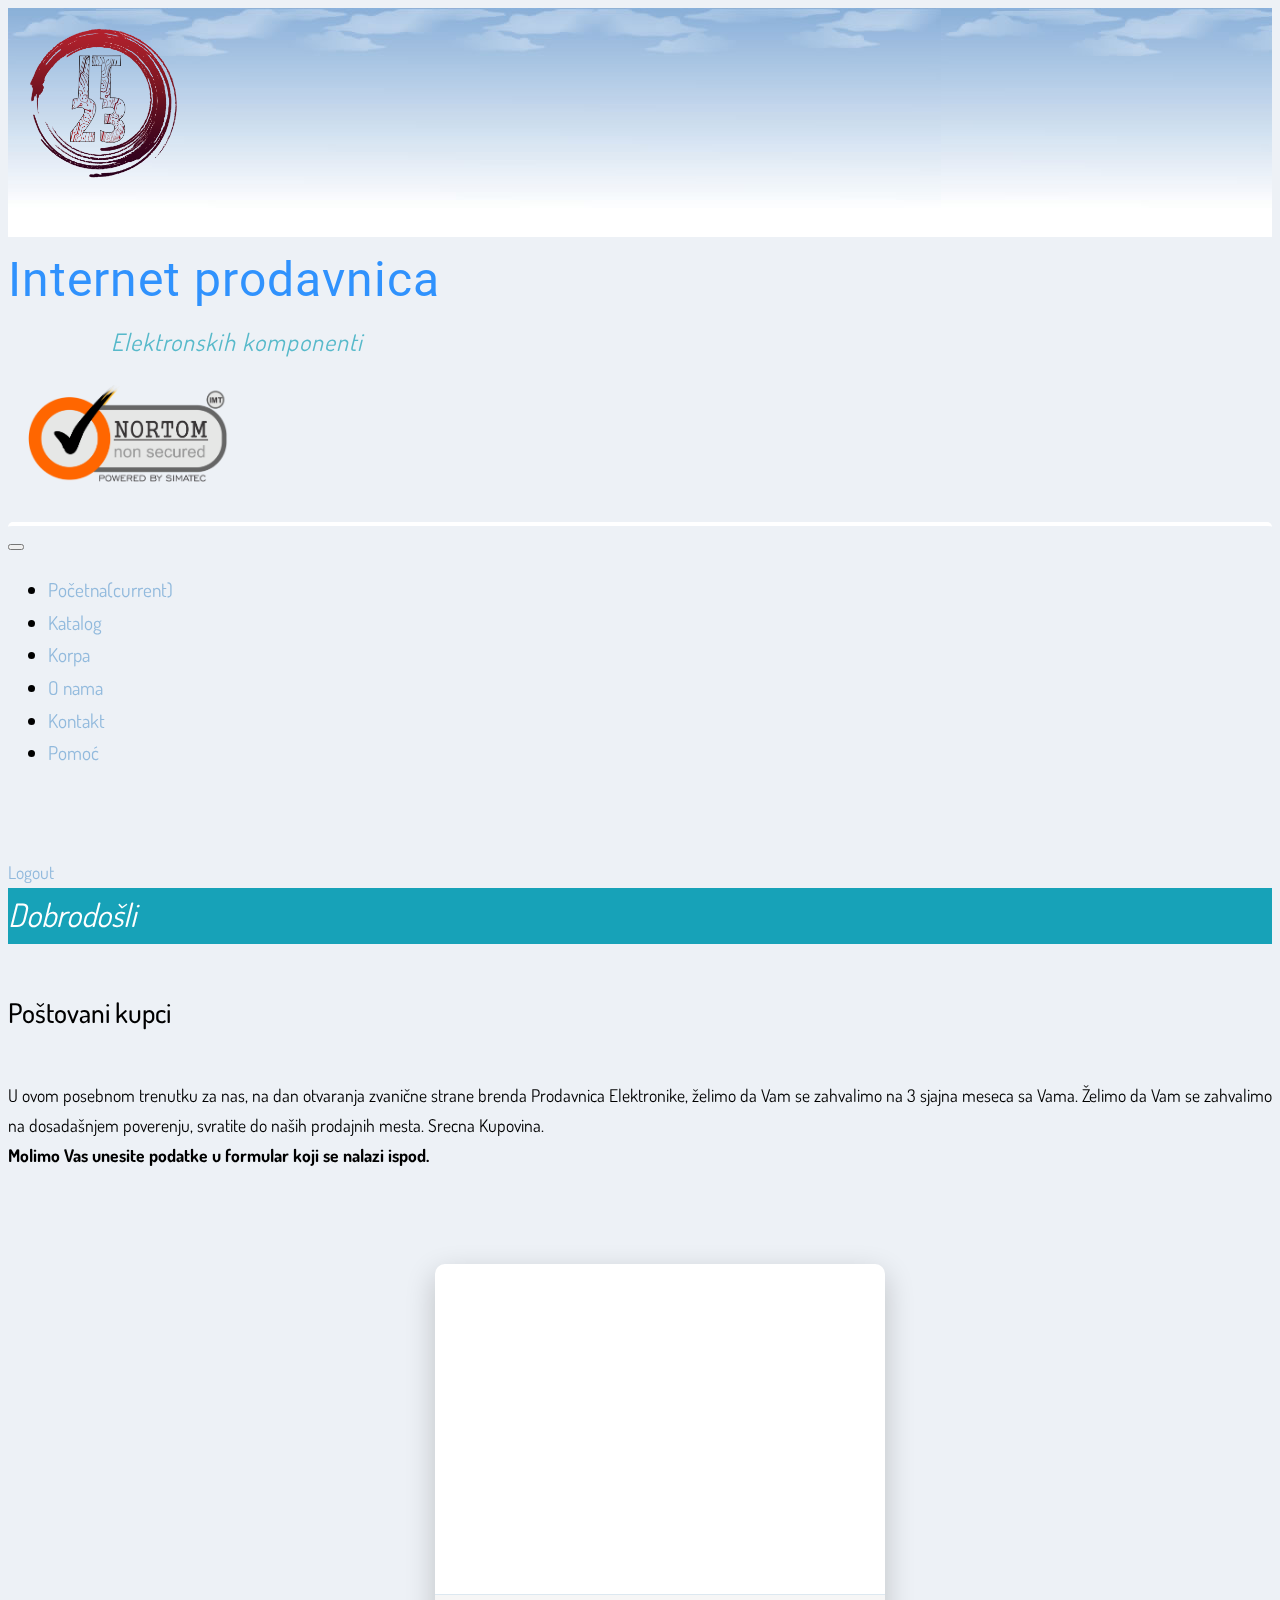
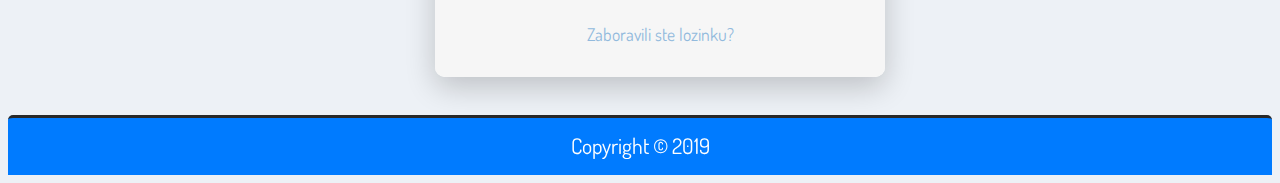
<file: index.html>
<!doctype html>

<html lang="sr">

<head>
    <title>Mala prodavnica elektornike</title>
    <!-- meta tags -->
    <meta charset="utf-8">
    <meta name="description" content="Distribucija i prodaja na veliko i malo elektronskih komponenti">
    <meta name="author" content="FrontEnd Zrenjanin">
    <meta name="viewport" content="width=device-width, initial-scale=1, shrink-to-fit=no">
    <meta name="keywords" content="elektronika,elektronske komponente,otpornici,kondezatori,elektroliti,tranzistori">
    <!-- google fonts -->
    <link href="https://fonts.googleapis.com/css?family=Dosis:300,400,700|Roboto:400,700" rel="stylesheet">
    <link href="https://fonts.googleapis.com/css?family=Anton" rel="stylesheet">
    <link href="https://fonts.googleapis.com/css?family=Allura" rel="stylesheet">
    <!-- Bootstrap CSS -->
    <link rel="stylesheet" href="https://stackpath.bootstrapcdn.com/bootstrap/4.2.1/css/bootstrap.min.css" integrity="sha384-GJzZqFGwb1QTTN6wy59ffF1BuGJpLSa9DkKMp0DgiMDm4iYMj70gZWKYbI706tWS"
        crossorigin="anonymous">
    <!-- Custom CSS -->
    <link rel="stylesheet" href="index.css">
    <!-- Js kod za pocetnu stranu -->
    <script src="index.js"></script>
    <script>window.onload = index</script>

</head>

<body>
    <!-- Bootstrap JavaScript -->
    <!-- jQuery deo i Bootstrap JS -->
    <script src="https://code.jquery.com/jquery-3.3.1.slim.min.js" integrity="sha384-q8i/X+965DzO0rT7abK41JStQIAqVgRVzpbzo5smXKp4YfRvH+8abtTE1Pi6jizo"
        crossorigin="anonymous"></script>
    <script src="https://stackpath.bootstrapcdn.com/bootstrap/4.2.1/js/bootstrap.min.js" integrity="sha384-B0UglyR+jN6CkvvICOB2joaf5I4l3gm9GU6Hc1og6Ls7i6U/mkkaduKaBhlAXv9k"
        crossorigin="anonymous"></script>

    <div class="container">
        <header>
            <!-- Header podeljen u tri dela -->
            <div class="row">
                <div class="col-lg-3 col-md-12 col-sm-12 col-xs-12 prvi">
                    <a class="logo" href="index.html">
                        <img src="images/logo.png" width="150" alt="prodavnica logo">
                    </a>
                </div>
                <div class="col-lg-6 col-md-12 col-sm-12 col-xs-12 drugi text-center justify-content-center align-self-center">
                    <h1 class="display-5">Internet prodavnica</h1>
                    <div class="display-6 podnaslov">Elektronskih komponenti</div>
                </div>
                <div class="col-lg-3 col-md-12 col-sm-12 col-xs-12 drugi text-center justify-content-center align-self-center treci">
                    <img src="images/norton.png" width="200" alt="prodavnica logo">
                </div>
            </div>
            <!-- Navigacija u bootstrapu-->
            <nav class="navbar navbar-expand-lg navbar-dark bg-primary">
                <div class="container">
                    <button class="navbar-toggler" type="button" data-toggle="collapse" data-target="#prodavnica1"
                        aria-controls="prodavnica1" aria-expanded="false" aria-label="Toggle navigation">
                        <span class="navbar-toggler-icon"></span>
                    </button>

                    <div class="collapse navbar-collapse" id="prodavnica1">
                        <ul class="navbar-nav mr-auto">
                            <li class="nav-item active">
                                <a class="nav-link" href="index.html">Početna<span class="sr-only">(current)</span></a>
                            </li>
                            <li class="nav-item">
                                <a class="nav-link" href="katalog.html">Katalog</a>
                            </li>
                            <li class="nav-item">
                                <a class="nav-link" href="korpa.html">Korpa</a>
                            </li>

                            <li class="nav-item">
                                <a class="nav-link" href="o-nama.html">O nama</a>
                            </li>
                            <li class="nav-item">
                                <a class="nav-link" href="kontakt.html">Kontakt</a>
                            </li>
                            <li class="nav-item">
                                <a class="nav-link" href="pomoc.html">Pomoć</a>
                            </li>
                        </ul>
                    </div>
                    <div class="search-box">
                        <input  type="text"  placeholder="&#x1F440">
                        <span></span>
                    </div>
                    <div id="logout">
                        <a class="nav-link" href="index.html" onclick="logout()">Logout</a>
                    </div>
                </div>
            </nav>
        </header>
        <main>
            <!-- Dobrodosli card uradjen u bootstrapu -->
            <div class="card border-info mb-3 mt-1">
                <div class="card-header dobrodosli">Dobrodošli</div>
                <div id="docek" class="card-body text-info">
                    <h5 id="klijent" class="card-title">Poštovani kupci</h5>
                    <p class="card-text">U ovom posebnom trenutku za nas, na dan otvaranja zvanične strane brenda
                        Prodavnica
                        Elektronike, želimo da Vam se zahvalimo na 3 sjajna meseca sa Vama. Želimo da Vam se zahvalimo
                        na
                        dosadašnjem poverenju, svratite do naših prodajnih mesta. Srecna Kupovina. <br><span id="poruka"><strong>Molimo
                            Vas
                            unesite podatke u
                            formular koji se nalazi ispod.</strong></span><h5 id="poruka2"><br> </h5></p>
                            <div id="logo" style="display:none;width: 50%;float: left;" >
                                <svg height="510" width="510">
                                    <polygon id="back" points="30,0 480,0 440,460 255,510 70,460" style="fill:rgb(255,200,50);"></polygon>
                                    <polygon id="frontend1" points="115,92 255,92 240,150 175,150 182,206 226,206 210,265 185,265 190,338 177,390 140,380" style="fill:rgb(0,0,0);"></polygon>   <!-- naredba    stroke:purple;stroke-width:1   daje border -->
                                    <polygon id="frontend2" points="285,92 400,92 370,380 255,413 205,400 220,345 255,353 318,336 325,265 240,265 255,206 330,206 335,150 270,150" style="fill:rgb(0,0,0);"></polygon>
                                    <polygon points="255,35 440,35 400,430 255,470" style="fill:rgba(255,255,255,0.3);"></polygon>
                                </svg>
                            </div>
                            <div id="frontend" style="display:none;float:right;width:50%;">
                                <canvas id="myCanvas" width="510" height="510" ></canvas>
                                      <!--   Front End<br>Developer<br>Team ZR  -->
                            </div>
                </div>
                <!-- dusan forma-->
                <div  id="login"  class="wrapper fadeInDown">
                    <div id="formContent">
                        <!-- Icon -->
                        <div class="fadeIn first">
                            <!-- <img src="https://i.imgur.com/6b6psnA.png" id="icon" alt="Log in" /> -->
                            <h2 id="naslov">ulogujte se</h2>
                        </div>
                        <!-- Login Form  - nije vise, za uzimanje imena i prezimena mi ne treba, pravi problem sa zatvaranjem ako ima formu na sebi tako da sam je obrisao - Goran :) -->
                        <!-- target="_blank" method="POST" u zavisnosti sta Goranu treba-->

                            <input type="text" id="firstName" class="fadeIn second" name="firstName" placeholder="Ime" autocomplete="off" onblur ="capitalize(this)" required>
                            <input type="text" id="lastName" class="fadeIn third" name="lastName" placeholder="Prezime" autocomplete="off" onblur ="capitalize(this)" required>
                        <!--    <input type="text" id="password" class="fadeIn fourth" name="password" placeholder="password" autocomplete="off" required>  -->
                            <input type="text" id="email" class="fadeIn fourth" name="address" placeholder="Adresa" autocomplete="off" required>
                            <input type="submit" id="submit" class="fadeIn fifth" value="Log In" onclick="data()">

                        <!-- Remind Password -->
                        <div id="formFooter">
                            <a class="underlineHover" href="#">Zaboravili ste lozinku?</a>
                        </div>
                    </div>
                </div>
                <!-- dusan forma -->
            </div>


        </main>
        <!-- Mislim da je za prvu stranu ok da stoji copyright samo -->
        <footer> Copyright &copy 2019</footer>
    </div>
</body>

</html>
</file>
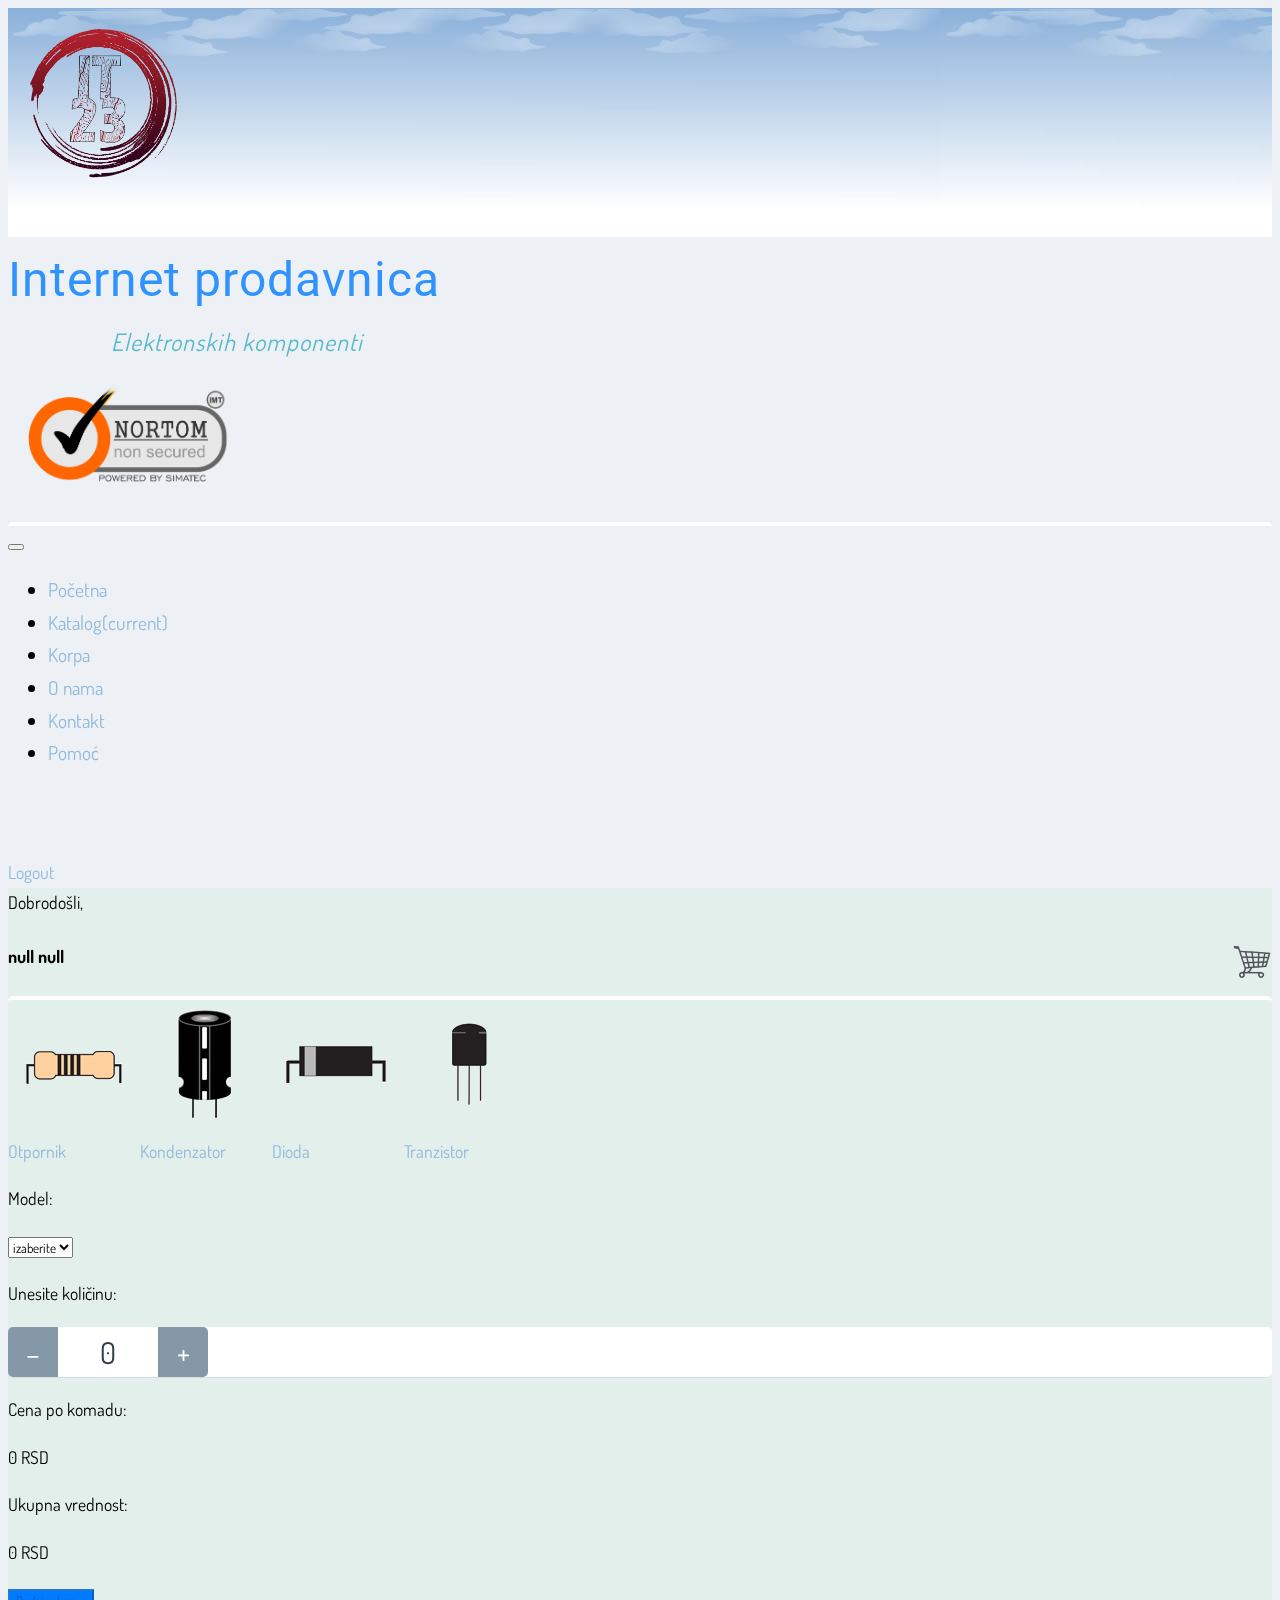
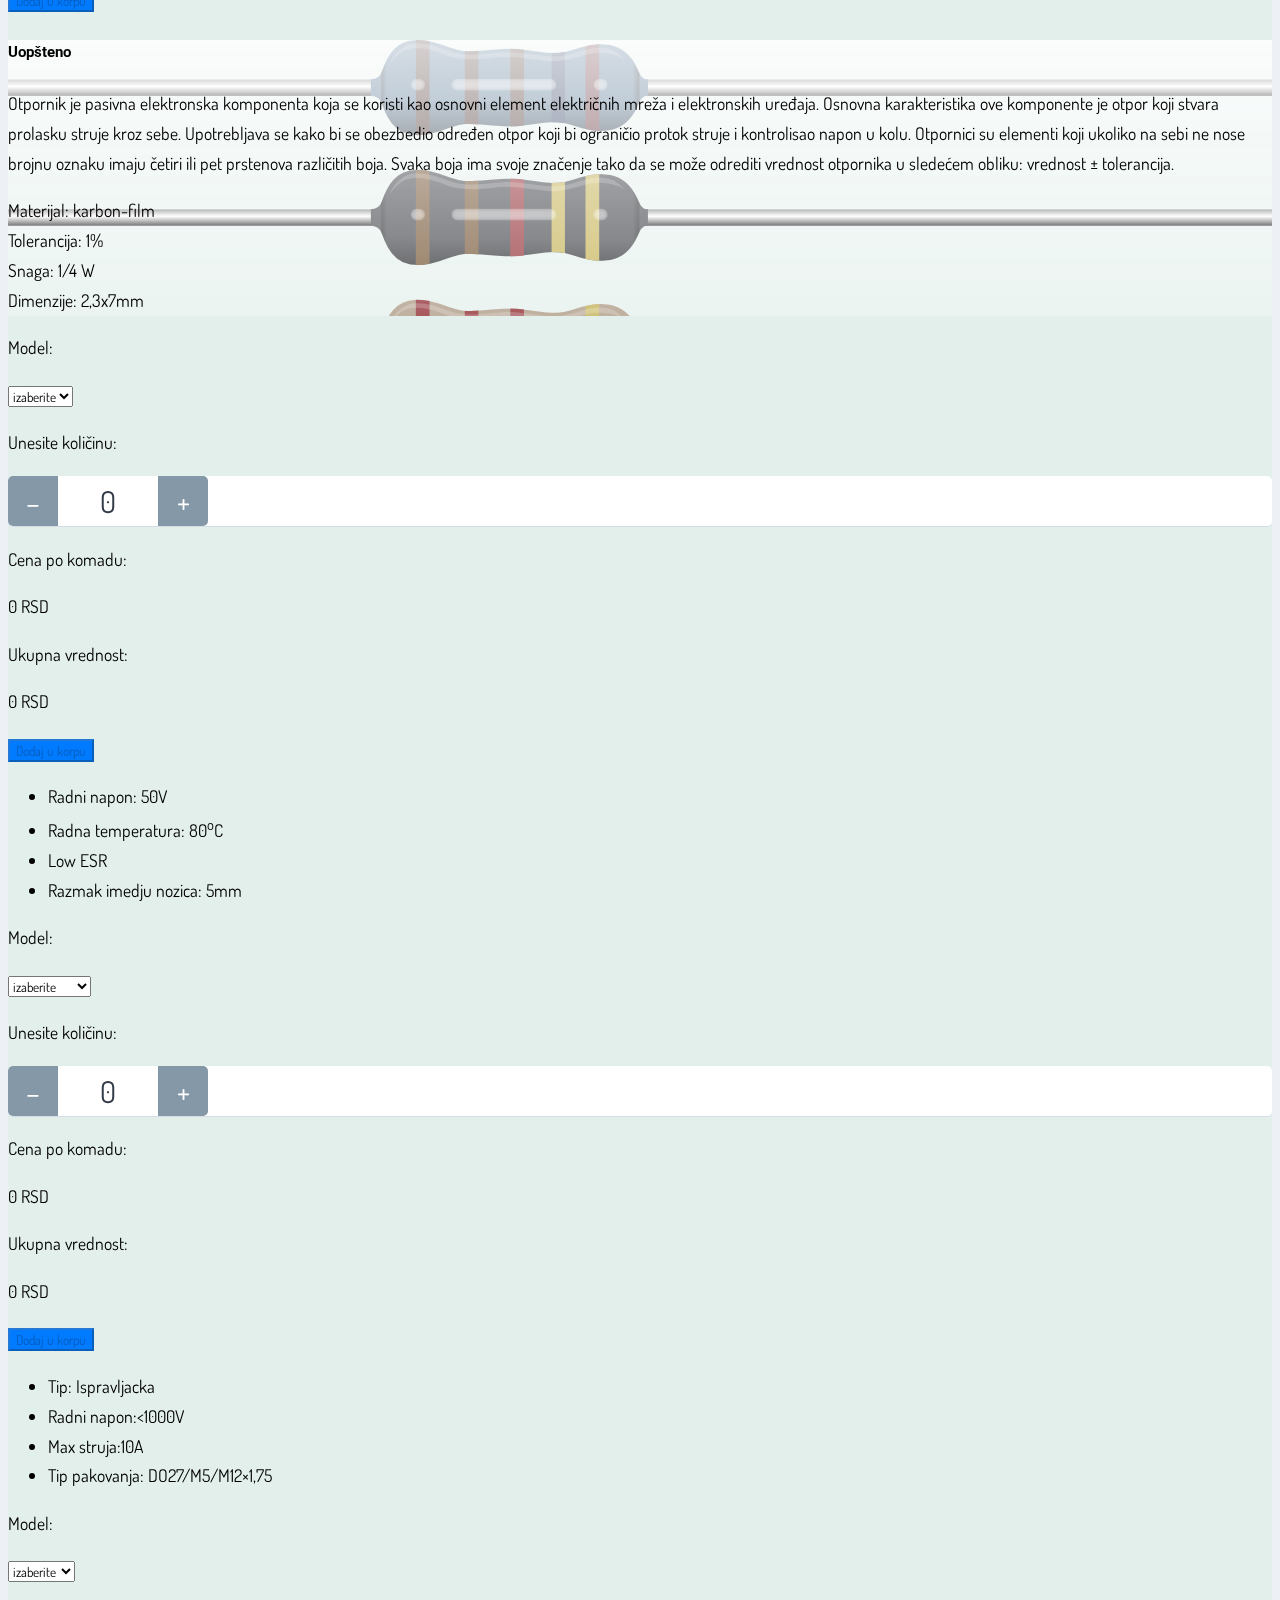
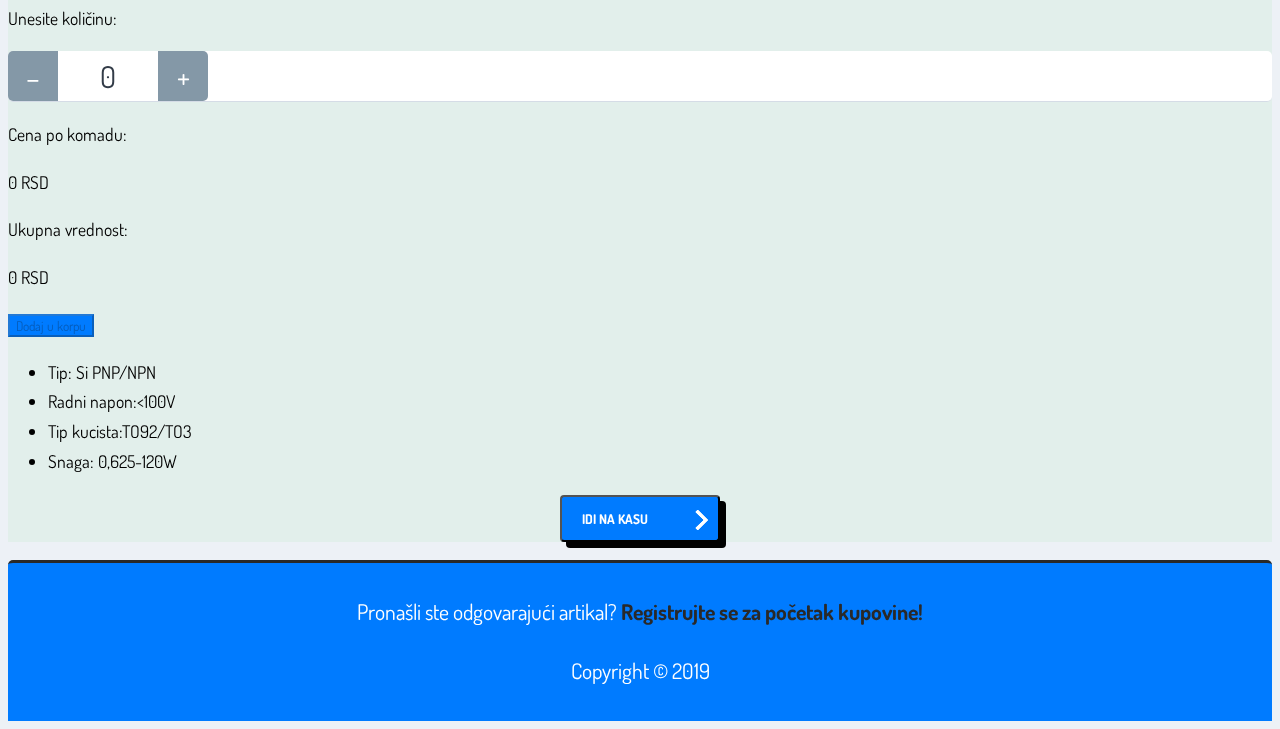
<file: katalog.html>
<!doctype html>

<html lang="sr">

<head>

    <title>Mala prodavnica elektornike - Katalog</title>
    <!-- meta tags -->
    <meta charset="utf-8">
    <meta name="description" content="Distribucija i prodaja na veliko i malo elektronskih komponenti">
    <meta name="author" content="FrontEnd Zrenjanin">
    <meta name="viewport" content="width=device-width, initial-scale=1, shrink-to-fit=no">
    <meta name="keywords" content="elektronika,elektronske komponente,otpornici,kondezatori,elektroliti,tranzistori">
    <!-- google fonts -->
    <link href="https://fonts.googleapis.com/css?family=Dosis:300,400,700|Roboto:400,700" rel="stylesheet">
    <!-- Bootstrap CSS -->
    <link rel="stylesheet" href="https://stackpath.bootstrapcdn.com/bootstrap/4.2.1/css/bootstrap.min.css"
        integrity="sha384-GJzZqFGwb1QTTN6wy59ffF1BuGJpLSa9DkKMp0DgiMDm4iYMj70gZWKYbI706tWS" crossorigin="anonymous">
    <!-- Custom CSS -->
    <link rel="stylesheet" href="index.css">
    <link href="http://www.cssscript.com/wp-includes/css/sticky.css" rel="stylesheet" type="text/css">
    <!-- Js kod za katalog -->
    <script src="katalog.js"></script>
    <script>window.onload = run</script>
</head>

<body>
    <!-- Bootstrap JavaScript -->
    <!-- jQuery deo i Bootstrap JS -->
    <script src="https://code.jquery.com/jquery-3.3.1.slim.min.js"
        integrity="sha384-q8i/X+965DzO0rT7abK41JStQIAqVgRVzpbzo5smXKp4YfRvH+8abtTE1Pi6jizo"
        crossorigin="anonymous"></script>
    <script src="https://stackpath.bootstrapcdn.com/bootstrap/4.2.1/js/bootstrap.min.js"
        integrity="sha384-B0UglyR+jN6CkvvICOB2joaf5I4l3gm9GU6Hc1og6Ls7i6U/mkkaduKaBhlAXv9k"
        crossorigin="anonymous"></script>
    <div class="container">
        <header>
            <!-- Header podeljen u tri dela -->
            <div class="row">
                <div class="col-lg-3 col-md-12 col-sm-12 col-xs-12 prvi">
                    <a class="logo" href="index.html">
                        <img src="images/logo.png" width="150" alt="prodavnica logo">
                    </a>
                </div>
                <div class="col-lg-6 col-md-12 col-sm-12 col-xs-12 drugi text-center justify-content-center align-self-center">
                    <h1 class="display-5">Internet prodavnica</h1>
                    <div class="display-6 podnaslov">Elektronskih komponenti</div>
                </div>
                <div class="col-lg-3 col-md-12 col-sm-12 col-xs-12 drugi text-center justify-content-center align-self-center treci">
                    <img src="images/norton.png" width="200" alt="prodavnica logo">
                </div>
            </div>
            <!-- Navigacija u bootstrapu-->
            <nav class="navbar navbar-expand-lg navbar-dark bg-primary">
                <div class="container">
                    <button class="navbar-toggler" type="button" data-toggle="collapse" data-target="#prodavnica1"
                        aria-controls="prodavnica1" aria-expanded="false" aria-label="Toggle navigation">
                        <span class="navbar-toggler-icon"></span>
                    </button>

                    <div class="collapse navbar-collapse" id="prodavnica1">
                        <ul class="navbar-nav mr-auto">
                            <li class="nav-item">
                                <a class="nav-link" href="index.html">Početna</a>
                            </li>
                            <li class="nav-item active">
                                <a class="nav-link" href="katalog.html">Katalog<span
                                        class="sr-only">(current)</span></a>
                            </li>
                            <li class="nav-item">
                                <a class="nav-link" href="korpa.html">Korpa</a>
                            </li>

                            <li class="nav-item">
                                <a class="nav-link" href="o-nama.html">O nama</a>
                            </li>
                            <li class="nav-item">
                                <a class="nav-link" href="kontakt.html">Kontakt</a>
                            </li>
                            <li class="nav-item">
                                <a class="nav-link" href="pomoc.html">Pomoć</a>
                            </li>
                        </ul>
                    </div>
                    <div class="search-box">
                        <input  type="text"  placeholder="&#x1F440">
                        <span></span>
                    </div>
                    <div id="logout">
                        <a class="nav-link" href="index.html" onclick="logout()">Logout</a>
                    </div>
                </div>
            </nav>
        </header>
        <main style="background-color: hsla(120,60%,70%,0.1);">
            <!-- Glavna sekcija -->
            <div class="card">
                <div class="card-body">
                    Dobrodošli,<h4><span id="kupac"></span>
                    <div id="cart-container">
                        <div id="cart">
                            <input type="image" id="kolica" src="images/kolica.png"width="40px"onclick="korpa()">
                        </div>
                        <span id="itemCount"></span>
                    </div>
                </h4>
                </div>
            </div>



        <div id="bg_mask">
          <div id="frontlayer"><br/>
            <table style="width:100%" id="cartTable"class="text-center m-0 p-0 table-striped">
                <tr class="table table-warning">
                    <th>Redni broj</th>
                    <th>Proizvod</th>
                    <th>Tip</th>
                    <th>Broj komada</th>
                    <th>Cena po komadu</th>
                    <th>Ukupna cena</th>
                    <th>Briši</th>
                </tr>
            </table>
            <span id="ispisUkupno"></span>
            <br><br>
            <input type="button" style="float:right" class="btn-lg btn-warning" value="Nastavite sa kupovinom" onclick="sakrijKorpu();"/>
          </div>
        </div>



<!--  Tabovani katalog - responsive    -->

 


<nav>
    <div class="nav nav-tabs text-center bg-transparent text-white" id="nav-tab" role="tablist">
        <a class="nav-item nav-link active" href="#tabotpornik" role="tab" data-toggle="tab"><img src="images/otpornik.png"><br>Otpornik</a>
        <a class="nav-item nav-link" href="#tabkondenzator" role="tab" data-toggle="tab"><img src="images/elektrolitskikondenzator.png"><br>Kondenzator</a>
        <a class="nav-item nav-link" href="#tabdioda" role="tab" data-toggle="tab"><img src="images/dioda.png"><br>Dioda</a>
        <a class="nav-item nav-link" href="#tabtranzistor" role="tab" data-toggle="tab"><img src="images/tranzistor.png"><br>Tranzistor</a>
    </div>
</nav>
<div class="tab-content" id="pills-tabContent">
    <div class="bg-white tab-pane fade show active" id="tabotpornik" role="tabpanel">
        <form id="forma">
            <div class="container">
                <div class="row justify-content-center align-items-center">
                    <div class=" col-sm">
                        <p class="ml-3 text-center">Model:</p>
                        <input type="text"  style="display:none;" disabled value="otpornik" id="vrsta">
                        <select class="ml-5 form-control-lg" id="tip" onChange="funkcija()">
                            <option value="0" selected>izaberite</option>
                            <option value="100r">100R</option>
                            <option value="120r">120R</option>
                            <option value="1k">1K</option>
                            <option value="10k">10K</option>
                            <option value="100k">100K</option>
                        </select>
                    </div>
                    <div class="col-sm">
                        <p class=" text-center">Unesite količinu:</p>
                        <div class='ctrl'>
                            <div class='ctrl__button ctrl__button--decrement' onclick="minus()">&ndash;</div>
                                <div class='ctrl__counter'>
                                    <input class='ctrl__counter-input' maxlength='10' type='text' value='0' id="komada" onclick="funkcija()" onChange="funkcija()">
                                    <div class='ctrl__counter-num' id="ispis">0</div>
                                </div>
                            <div class='ctrl__button ctrl__button--increment' onclick="plus()">+</div>
                        </div>
                    </div>
                    <div class="col-sm">
                        <p class="text-center">Cena po komadu:</p>
                        <p class="text-center"><span id="cena">0</span> RSD</p>
                    </div>
                    <div class="col-sm">
                        <p class="text-center">Ukupna vrednost:</p>
                        <p class="text-center"><span id="ukupno">0</span> RSD </p>
                    </div>
                    <div class="col-sm">
                        <button id="korpa1" class="btn btn-lg btn-primary active" disabled onclick="locstormake()">Dodaj u korpu</button>
                    </div>
                </div>
                <div class="row justify-content-center container align-items-center m-3 p-3"id="opis1">
                    <div id="levo1" class="col-sm">
                            <h5 class="font-weight-bold card-title text-dark">Uopšteno</h5>
                            <p class="font-weight-bold text-justify card-text">Otpornik je pasivna elektronska komponenta koja se koristi kao osnovni element električnih mreža i elektronskih uređaja. Osnovna karakteristika ove komponente je otpor koji stvara prolasku struje kroz sebe. Upotrebljava se kako bi se obezbedio određen otpor koji bi ograničio protok struje i kontrolisao napon u kolu. Otpornici su elementi koji ukoliko na sebi ne nose brojnu oznaku imaju četiri ili pet prstenova različitih boja. Svaka boja ima svoje značenje tako da se može odrediti vrednost otpornika u sledećem obliku: vrednost ± tolerancija. </p>
                            <p class="card-text"></p>
                                
                            <!--  Best you can do ?  -->
                            <li>Materijal: karbon-film</li>
                            <li>Tolerancija: 1%</li>
                            <li>Snaga: 1/4 W</li>
                            <li>Dimenzije: 2,3x7mm</li>
                            
                    </div>
                </div>
            </div>
        </form>
    </div>
    <div class="bg-white tab-pane fade" id="tabkondenzator" role="tabpanel">

            <form id="forma2">
                    <div class="container">
                        <div class="row justify-content-center align-items-center">
                            <div class=" col-sm">
                                <p class="ml-3 text-center">Model:</p>
                                <input type="text"  style="display:none;" disabled value="kondenzator" id="vrsta2">
                                <select class="ml-5 form-control-lg" id="tip2" onChange="funkcija2()">
                                        <option value="0" selected>izaberite</option>
                                        <option value="100uF">100uF</option>
                                        <option value="220uF">220uF</option>
                                        <option value="470uF">470uF</option>
                                        <option value="1000uF">1000uF</option>
                                        <option value="2200uF">2200uF</option>
                                </select>
                            </div>
                            <div class="col-sm">
                                <p class=" text-center">Unesite količinu:</p>
                                <div class='ctrl'>
                                    <div class='ctrl__button ctrl__button--decrement' onclick="minus2()">&ndash;</div>
                                        <div class='ctrl__counter'>
                                            <input class='ctrl__counter-input' maxlength='10' type='text' value='0' id="komada2" onclick="funkcija2()" onChange="funkcija2()">
                                            <div class='ctrl__counter-num' id="ispis2">0</div>
                                        </div>
                                    <div class='ctrl__button ctrl__button--increment' onclick="plus2()">+</div>
                                </div>
                            </div>
                            <div class="col-sm">
                                <p class="text-center">Cena po komadu:</p>
                                <p class="text-center"><span id="cena2">0</span> RSD</p>
                            </div>
                            <div class="col-sm">
                                <p class="text-center">Ukupna vrednost:</p>
                                <p class="text-center"><span id="ukupno2">0</span> RSD </p>
                            </div>
                            <div class="col-sm">
                                <button id="korpa2" class="btn btn-lg btn-primary active" disabled onclick="locstormake2()">Dodaj u korpu</button>
                            </div>
                        </div>
                        <div class="row justify-content-center align-items-center p-3">
        <!--   Branko, ovde tekst + slika + sta god hoces, o KONDENZATORIMA -->
						<ul>
							<li>Radni napon: 50V</li>
							<li>Radna temperatura: 80<sup>o</sup>C</li>
							<li>Low ESR</li>
							<li>Razmak imedju nozica: 5mm</li>
						</ul>
                        </div>
                    </div>
                </form>

    </div>
            <div class="bg-white tab-pane fade" id="tabdioda" role="tabpanel" aria-labelledby="pills-contact-tab">
                    <form id="forma3">
                            <div class="container">
                                <div class="row justify-content-center align-items-center">
                                    <div class=" col-sm">
                                        <p class="ml-3 text-center">Model:</p>
                                        <input type="text"  style="display:none;" disabled value="dioda" id="vrsta3">
                                        <select class="ml-5 form-control-lg" id="tip3" onChange="funkcija3()">
                                                <option value="0" selected>izaberite</option>
                                                <option value="1N4007">1N4007</option>
                                                <option value="1N5404">1N5404</option>
                                                <option value="1N5408">1N5408</option>
                                                <option value="25F120M">25F120M</option>
                                                <option value="40HFR100M">40HFR100M</option>
                                        </select>
                                    </div>
                                    <div class="col-sm">
                                        <p class=" text-center">Unesite količinu:</p>
                                        <div class='ctrl'>
                                            <div class='ctrl__button ctrl__button--decrement' onclick="minus3()">&ndash;</div>
                                                <div class='ctrl__counter'>
                                                    <input class='ctrl__counter-input' maxlength='10' type='text' value='0' id="komada3" onclick="funkcija3()" onChange="funkcija3()">
                                                    <div class='ctrl__counter-num' id="ispis3">0</div>
                                                </div>
                                            <div class='ctrl__button ctrl__button--increment' onclick="plus3()">+</div>
                                        </div>
                                    </div>
                                    <div class="col-sm">
                                        <p class="text-center">Cena po komadu:</p>
                                        <p class="text-center"><span id="cena3">0</span> RSD</p>
                                    </div>
                                    <div class="col-sm">
                                        <p class="text-center">Ukupna vrednost:</p>
                                        <p class="text-center"><span id="ukupno3">0</span> RSD </p>
                                    </div>
                                    <div class="col-sm">
                                        <button id="korpa3" class="btn btn-lg btn-primary active" disabled onclick="locstormake3()">Dodaj u korpu</button>
                                    </div>
                                </div>
                                <div class="row justify-content-center align-items-center p-3">
                                        <!--   Branko, ovde tekst + slika + sta god hoces, o DIODAMA -->
										<ul>
										<li>Tip: Ispravljacka</li>
										<li>Radni napon:<1000V</li>
										<li>Max struja:10A</li>
										<li>Tip pakovanja: DO27/M5/M12×1,75
										</ul>
                                </div>
                            </div>
                        </form>
            </div>
            <div class="bg-white tab-pane fade" id="tabtranzistor" role="tabpanel" aria-labelledby="pills-contact-tab">
                    <form id="forma4">
                            <div class="container">
                                <div class="row justify-content-center align-items-center">
                                    <div class=" col-sm">
                                        <p class="ml-3 text-center">Model:</p>
                                        <input type="text"  style="display:none;" disabled value="tranzistor" id="vrsta4">
                                        <select class="ml-5 form-control-lg" id="tip4" onChange="funkcija4()">
                                                <option value="0" selected>izaberite</option>
                                                <option value="2N2222A">2N2222A</option>
                                                <option value="2N3439">2N3439</option>
                                                <option value="BC547">BC547</option>
                                                <option value="2SA1943">2SA1943</option>
                                                <option value="2SA1943">2SA1943</option>
                                        </select>
                                    </div>
                                    <div class="col-sm">
                                        <p class=" text-center">Unesite količinu:</p>
                                        <div class='ctrl'>
                                            <div class='ctrl__button ctrl__button--decrement' onclick="minus4()">&ndash;</div>
                                                <div class='ctrl__counter'>
                                                    <input class='ctrl__counter-input' maxlength='10' type='text' value='0' id="komada4" onclick="funkcija4()" onChange="funkcija4()">
                                                    <div class='ctrl__counter-num' id="ispis4">0</div>
                                                </div>
                                            <div class='ctrl__button ctrl__button--increment' onclick="plus4()">+</div>
                                        </div>
                                    </div>
                                    <div class="col-sm">
                                        <p class="text-center">Cena po komadu:</p>
                                        <p class="text-center"><span id="cena4">0</span> RSD</p>
                                    </div>
                                    <div class="col-sm">
                                        <p class="text-center">Ukupna vrednost:</p>
                                        <p class="text-center"><span id="ukupno4">0</span> RSD </p>
                                    </div>
                                    <div class="col-sm">
                                        <button id="korpa4" class="btn btn-lg btn-primary active" disabled onclick="locstormake4()">Dodaj u korpu</button>
                                    </div>
                                </div>
                                <div class="row justify-content-center align-items-center p-3">
                                        <!--   Branko, ovde tekst + slika + sta god hoces, o TRANZISTORIMA -->
										<ul>
										<li>Tip: Si PNP/NPN</li>
										<li>Radni napon:<100V</li>
										<li>Tip kucista:TO92/TO3</li>
										<li>Snaga: 0,625-120W</li>
										</ul>
                                </div>
                            </div>
                        </form>
            </div>
          </div>
<!--    KRAJ  Goran -->
  
            <div class="kasa">
                <button class="cta" onclick=" location.href = 'korpa.html' , send() ">
                    <span>Idi na kasu</span>
                    <span>
                        <svg width="66px" height="20px" viewBox="0 0 66 43" version="1.1" xmlns="http://www.w3.org/2000/svg" xmlns:xlink="http://www.w3.org/1999/xlink">
                        <g id="arrow" stroke="none" stroke-width="1" fill="none" fill-rule="evenodd">
                        <path class="one" d="M40.1543933,3.89485454 L43.9763149,0.139296592 C44.1708311,-0.0518420739 44.4826329,-0.0518571125 44.6771675,0.139262789 L65.6916134,20.7848311 C66.0855801,21.1718824 66.0911863,21.8050225 65.704135,22.1989893 C65.7000188,22.2031791 65.6958657,22.2073326 65.6916762,22.2114492 L44.677098,42.8607841 C44.4825957,43.0519059 44.1708242,43.0519358 43.9762853,42.8608513 L40.1545186,39.1069479 C39.9575152,38.9134427 39.9546793,38.5968729 40.1481845,38.3998695 C40.1502893,38.3977268 40.1524132,38.395603 40.1545562,38.3934985 L56.9937789,21.8567812 C57.1908028,21.6632968 57.193672,21.3467273 57.0001876,21.1497035 C56.9980647,21.1475418 56.9959223,21.1453995 56.9937605,21.1432767 L40.1545208,4.60825197 C39.9574869,4.41477773 39.9546013,4.09820839 40.1480756,3.90117456 C40.1501626,3.89904911 40.1522686,3.89694235 40.1543933,3.89485454 Z" fill="#FFFFFF"></path>
                        <path class="two" d="M20.1543933,3.89485454 L23.9763149,0.139296592 C24.1708311,-0.0518420739 24.4826329,-0.0518571125 24.6771675,0.139262789 L45.6916134,20.7848311 C46.0855801,21.1718824 46.0911863,21.8050225 45.704135,22.1989893 C45.7000188,22.2031791 45.6958657,22.2073326 45.6916762,22.2114492 L24.677098,42.8607841 C24.4825957,43.0519059 24.1708242,43.0519358 23.9762853,42.8608513 L20.1545186,39.1069479 C19.9575152,38.9134427 19.9546793,38.5968729 20.1481845,38.3998695 C20.1502893,38.3977268 20.1524132,38.395603 20.1545562,38.3934985 L36.9937789,21.8567812 C37.1908028,21.6632968 37.193672,21.3467273 37.0001876,21.1497035 C36.9980647,21.1475418 36.9959223,21.1453995 36.9937605,21.1432767 L20.1545208,4.60825197 C19.9574869,4.41477773 19.9546013,4.09820839 20.1480756,3.90117456 C20.1501626,3.89904911 20.1522686,3.89694235 20.1543933,3.89485454 Z" fill="#FFFFFF"></path>
                        <path class="three" d="M0.154393339,3.89485454 L3.97631488,0.139296592 C4.17083111,-0.0518420739 4.48263286,-0.0518571125 4.67716753,0.139262789 L25.6916134,20.7848311 C26.0855801,21.1718824 26.0911863,21.8050225 25.704135,22.1989893 C25.7000188,22.2031791 25.6958657,22.2073326 25.6916762,22.2114492 L4.67709797,42.8607841 C4.48259567,43.0519059 4.17082418,43.0519358 3.97628526,42.8608513 L0.154518591,39.1069479 C-0.0424848215,38.9134427 -0.0453206733,38.5968729 0.148184538,38.3998695 C0.150289256,38.3977268 0.152413239,38.395603 0.154556228,38.3934985 L16.9937789,21.8567812 C17.1908028,21.6632968 17.193672,21.3467273 17.0001876,21.1497035 C16.9980647,21.1475418 16.9959223,21.1453995 16.9937605,21.1432767 L0.15452076,4.60825197 C-0.0425130651,4.41477773 -0.0453986756,4.09820839 0.148075568,3.90117456 C0.150162624,3.89904911 0.152268631,3.89694235 0.154393339,3.89485454 Z" fill="#FFFFFF"></path>
                        </g>
                        </svg>
                    </span>
                </button>
            </div> 

        </main>
        <footer>
          <p>Pronašli ste odgovarajući artikal?
          <a href="index.html">Registrujte se za početak kupovine!</a></p>
          <p>Copyright &copy 2019</p>
         </footer>
    </div>
</body>

</html>



<!--
     (function() {
            'use strict';
          
            function ctrls() {
              var _this = this;
          
              this.counter = 0;
              this.els = {
                decrement: document.querySelector('.ctrl__button--decrement'),
                counter: {
                  container: document.querySelector('.ctrl__counter'),
                  num: document.querySelector('.ctrl__counter-num'),
                  input: document.querySelector('.ctrl__counter-input')
                },
                increment: document.querySelector('.ctrl__button--increment')
              };
          
              this.decrement = function() {
                var counter = _this.getCounter();
                var nextCounter = (_this.counter > 0) ? --counter : counter;
                _this.setCounter(nextCounter);
              };
          
              this.increment = function() {
                var counter = _this.getCounter();
                var nextCounter = (counter < 9999999999) ? ++counter : counter;
                _this.setCounter(nextCounter);
              };
          
              this.getCounter = function() {
                return _this.counter;
              };
          
              this.setCounter = function(nextCounter) {
                _this.counter = nextCounter;
              };
          
              this.debounce = function(callback) {
                setTimeout(callback, 100);
              };
          
              this.render = function(hideClassName, visibleClassName) {
                _this.els.counter.num.classList.add(hideClassName);
          
                setTimeout(function() {
                  _this.els.counter.num.innerText = _this.getCounter();
                  _this.els.counter.input.value = _this.getCounter();
                  _this.els.counter.num.classList.add(visibleClassName);
                }, 100);
          
                setTimeout(function() {
                  _this.els.counter.num.classList.remove(hideClassName);
                  _this.els.counter.num.classList.remove(visibleClassName);
                }, 200);
              };
          
              this.ready = function() {
                _this.els.decrement.addEventListener('click', function() {
                  _this.debounce(function() {
                    _this.decrement();
                    _this.render('is-decrement-hide', 'is-decrement-visible');
                  });
                });
          
                _this.els.increment.addEventListener('click', function() {
                  _this.debounce(function() {
                    _this.increment();
                    _this.render('is-increment-hide', 'is-increment-visible');
                  });
                });
          
                _this.els.counter.input.addEventListener('input', function(e) {
                  var parseValue = parseInt(e.target.value);
                  if (!isNaN(parseValue) && parseValue >= 0) {
                    _this.setCounter(parseValue);
                    _this.render();
                  }
                });
          
                _this.els.counter.input.addEventListener('focus', function(e) {
                  _this.els.counter.container.classList.add('is-input');
                });
          
                _this.els.counter.input.addEventListener('blur', function(e) {
                  _this.els.counter.container.classList.remove('is-input');
                  _this.render();
                });
              };
            };
          
            // init
            var controls = new ctrls();
            document.addEventListener('DOMContentLoaded', controls.ready);
          })();
-->
</file>
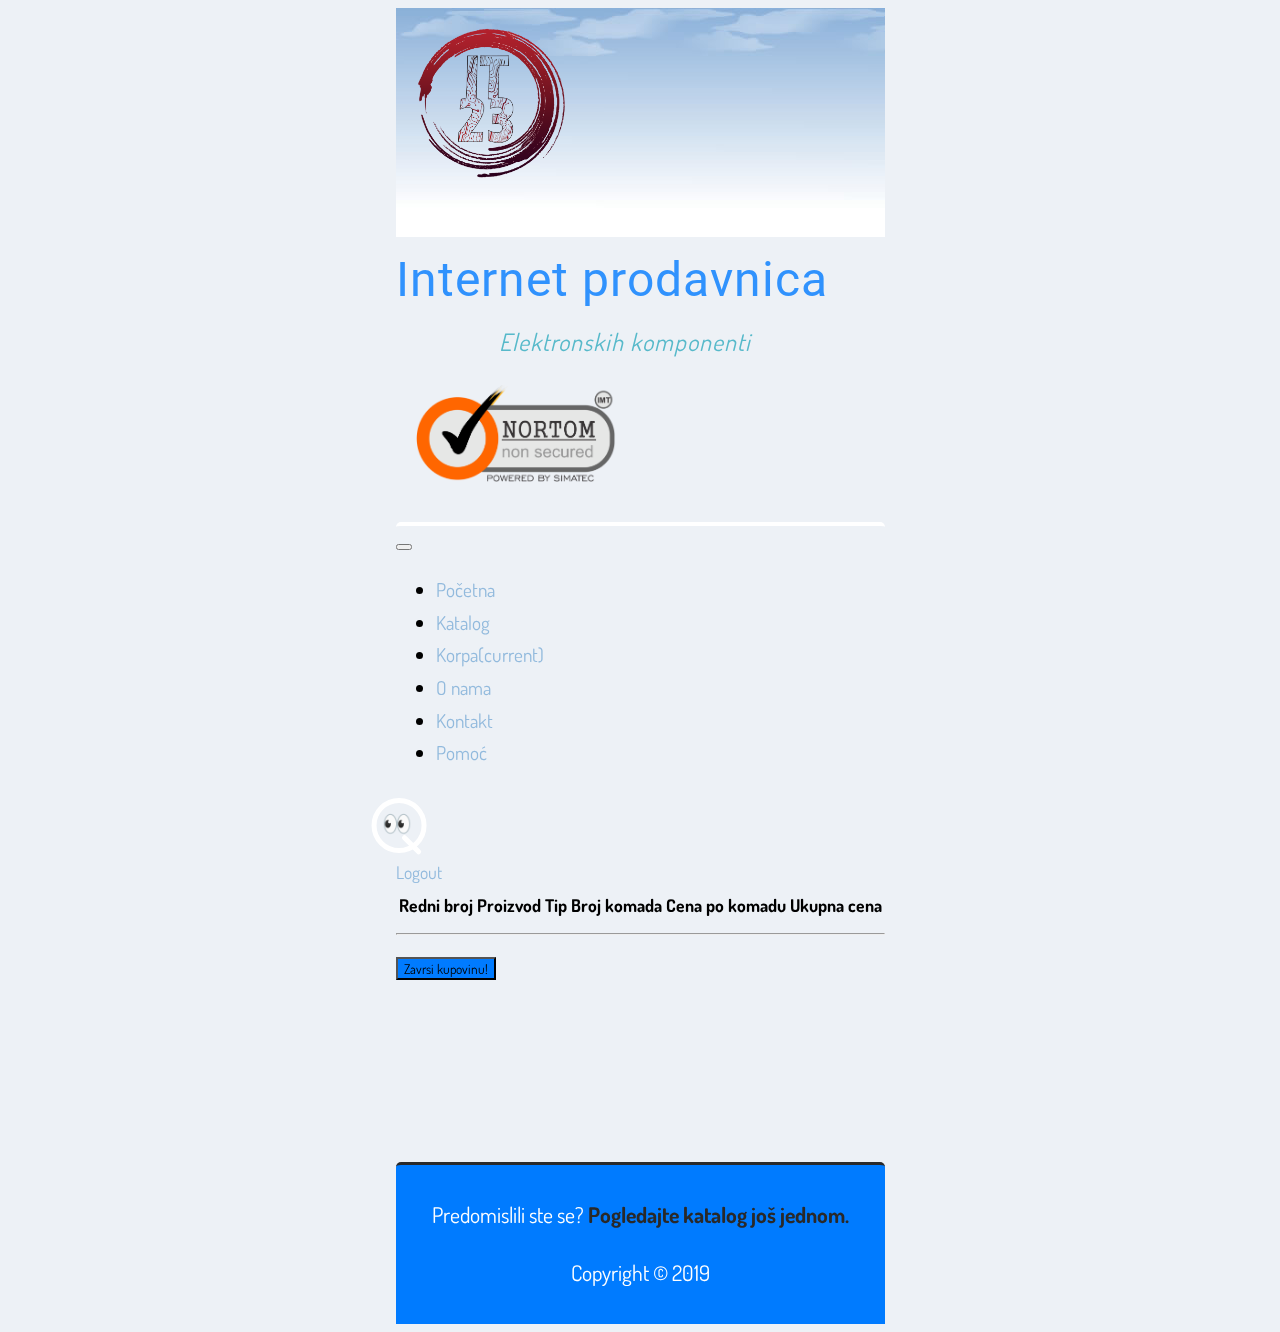
<file: korpa.html>
<!doctype html>

<html lang="sr">

<head>

    <title>Mala prodavnica elektornike - Korpa</title>
    <!-- meta tags -->
    <meta charset="utf-8">
    <meta name="description" content="Distribucija i prodaja na veliko i malo elektronskih komponenti">
    <meta name="author" content="FrontEnd Zrenjanin">
    <meta name="viewport" content="width=device-width, initial-scale=1, shrink-to-fit=no">
    <meta name="keywords" content="elektronika,elektronske komponente,otpornici,kondezatori,elektroliti,tranzistori">
    <!-- Js kod  - mora ovde da stoji -->
    <script src="korpa.js"></script>
    <script>window.onload = start</script>
    <!-- google fonts -->
    <link href="https://fonts.googleapis.com/css?family=Dosis:300,400,700|Roboto:400,700" rel="stylesheet">
    <!-- Bootstrap CSS -->
    <link rel="stylesheet" href="https://stackpath.bootstrapcdn.com/bootstrap/4.2.1/css/bootstrap.min.css" integrity="sha384-GJzZqFGwb1QTTN6wy59ffF1BuGJpLSa9DkKMp0DgiMDm4iYMj70gZWKYbI706tWS"
        crossorigin="anonymous">
    <!-- Custom CSS -->
    <link rel="stylesheet" href="index.css">

</head>

<body>
    <!-- Bootstrap JavaScript -->
    <!-- jQuery deo i Bootstrap JS -->
    <script src="https://code.jquery.com/jquery-3.3.1.slim.min.js" integrity="sha384-q8i/X+965DzO0rT7abK41JStQIAqVgRVzpbzo5smXKp4YfRvH+8abtTE1Pi6jizo"
        crossorigin="anonymous"></script>
    <script src="https://stackpath.bootstrapcdn.com/bootstrap/4.2.1/js/bootstrap.min.js" integrity="sha384-B0UglyR+jN6CkvvICOB2joaf5I4l3gm9GU6Hc1og6Ls7i6U/mkkaduKaBhlAXv9k"
        crossorigin="anonymous"></script>

    <div class="container">
        <header>
            <!-- Header podeljen u tri dela -->
            <div class="row">
                <div class="col-lg-3 col-md-12 col-sm-12 col-xs-12 prvi">
                    <a class="logo" href="index.html">
                        <img src="images/logo.png" width="150" alt="prodavnica logo">
                    </a>
                </div>
                <div class="col-lg-6 col-md-12 col-sm-12 col-xs-12 drugi text-center justify-content-center align-self-center">
                    <h1 class="display-5">Internet prodavnica</h1>
                    <div class="display-6 podnaslov">Elektronskih komponenti</div>
                </div>
                <div class="col-lg-3 col-md-12 col-sm-12 col-xs-12 drugi text-center justify-content-center align-self-center treci">
                    <img src="images/norton.png" width="200" alt="prodavnica logo">
                </div>
            </div>
            <!-- Navigacija u bootstrapu-->
            <nav class="navbar navbar-expand-lg navbar-dark bg-primary">
                <div class="container">
                    <button class="navbar-toggler" type="button" data-toggle="collapse" data-target="#prodavnica1"
                        aria-controls="prodavnica1" aria-expanded="false" aria-label="Toggle navigation">
                        <span class="navbar-toggler-icon"></span>
                    </button>

                    <div class="collapse navbar-collapse" id="prodavnica1">
                        <ul class="navbar-nav mr-auto">
                            <li class="nav-item">
                                <a class="nav-link" href="index.html">Početna</a>
                            </li>
                            <li class="nav-item">
                                <a class="nav-link" href="katalog.html">Katalog</a>
                            </li>
                            <li class="nav-item active">
                                <a class="nav-link" href="korpa.html">Korpa<span class="sr-only">(current)</span></a>
                            </li>

                            <li class="nav-item">
                                <a class="nav-link" href="o-nama.html">O nama</a>
                            </li>
                            <li class="nav-item">
                                <a class="nav-link" href="kontakt.html">Kontakt</a>
                            </li>
                            <li class="nav-item">
                                <a class="nav-link" href="pomoc.html">Pomoć</a>
                            </li>
                        </ul>
                    </div>
                    <div class="search-box">
                        <input  type="text"  placeholder="&#x1F440">
                        <span></span>
                    </div>
                    <div id="logout">
                        <a class="nav-link" href="index.html" onclick="logout()">Logout</a>
                    </div>
                </div>
            </nav>
        </header>
        <main>
            <!-- Korpa main sekcija -->


        <!--Dugme za zavrsavanje kupovine,ko radi html,nek ga pozicionira!-->

        <!-- Dodati footer izmeniti text -->

        <!--Sredjena tabela korpe-->

        <table  class="table  table-striped ">
            <thead class="table-warning">
            <tr>
                <th scope="col">Redni broj</th>
                <th scope="col">Proizvod</th>
                <th scope="col">Tip</th>
                <th scope="col">Broj komada</th>
                <th scope="col">Cena po komadu</th>
                <th scope="col">Ukupna cena</th>
            </tr>
            </thead>
            <tbody id="pText"></tbody>
        </table>
        <hr>
        <p id="total"></p>
        <div class="text-center">
            <button type="button" class="btn btn-primary btn-lg" onclick="finish()">Zavrsi kupovinu!</button>
        </div>
    </main>
    <footer id="korpaFooter">
      <p>Predomislili ste se? <a href="katalog.html"> Pogledajte katalog još jednom.</a></p>
      <p>Copyright &copy 2019</p>
    </footer>
    </div>

    <script>
        var animateButton = function(e) {
    
    e.preventDefault;
    //reset animation
    e.target.classList.remove('animate');
    
    e.target.classList.add('animate');
    
    e.target.classList.add('animate');
    setTimeout(function(){
      e.target.classList.remove('animate');
    },2500);
    };
    
    var classname = document.getElementsByClassName("kupovina");
    
    for (var i = 0; i < classname.length; i++) {
    classname[i].addEventListener('click', animateButton, false);
    }
        </script>
</body>

</html>
</file>
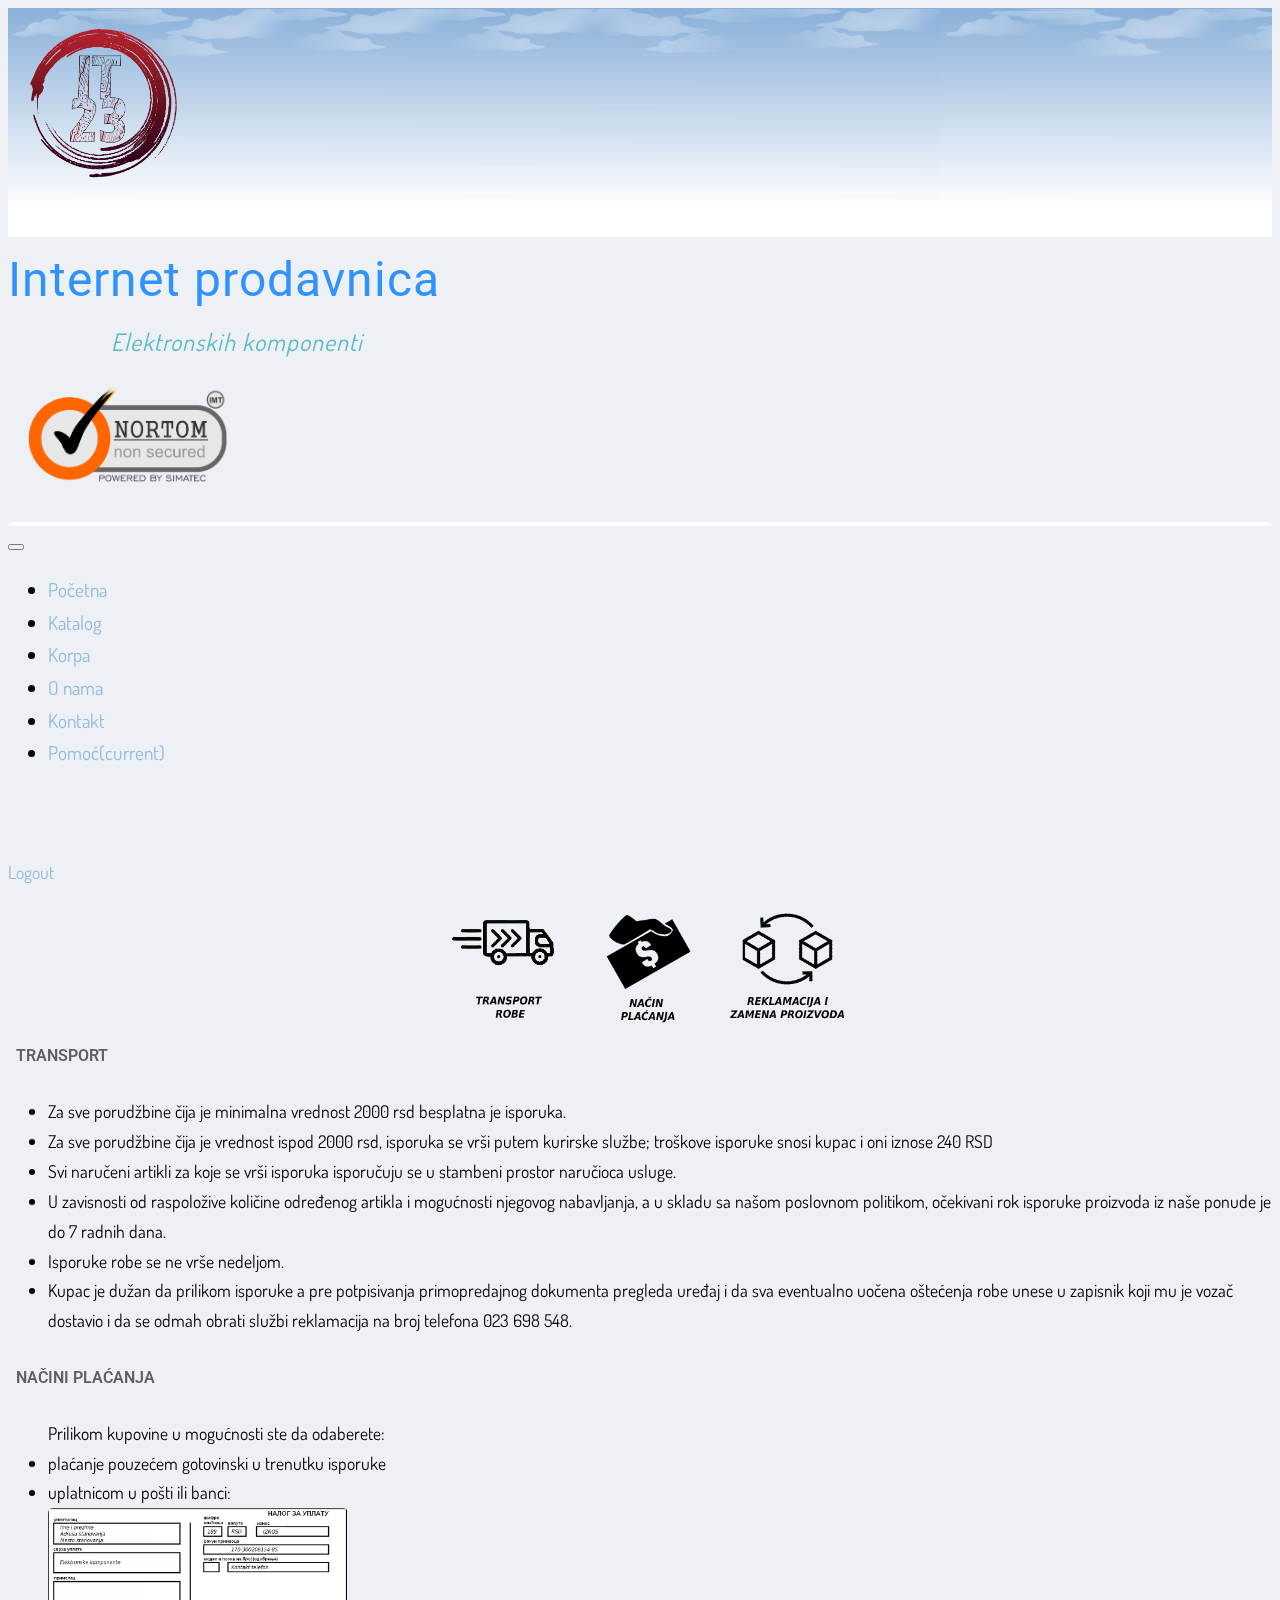
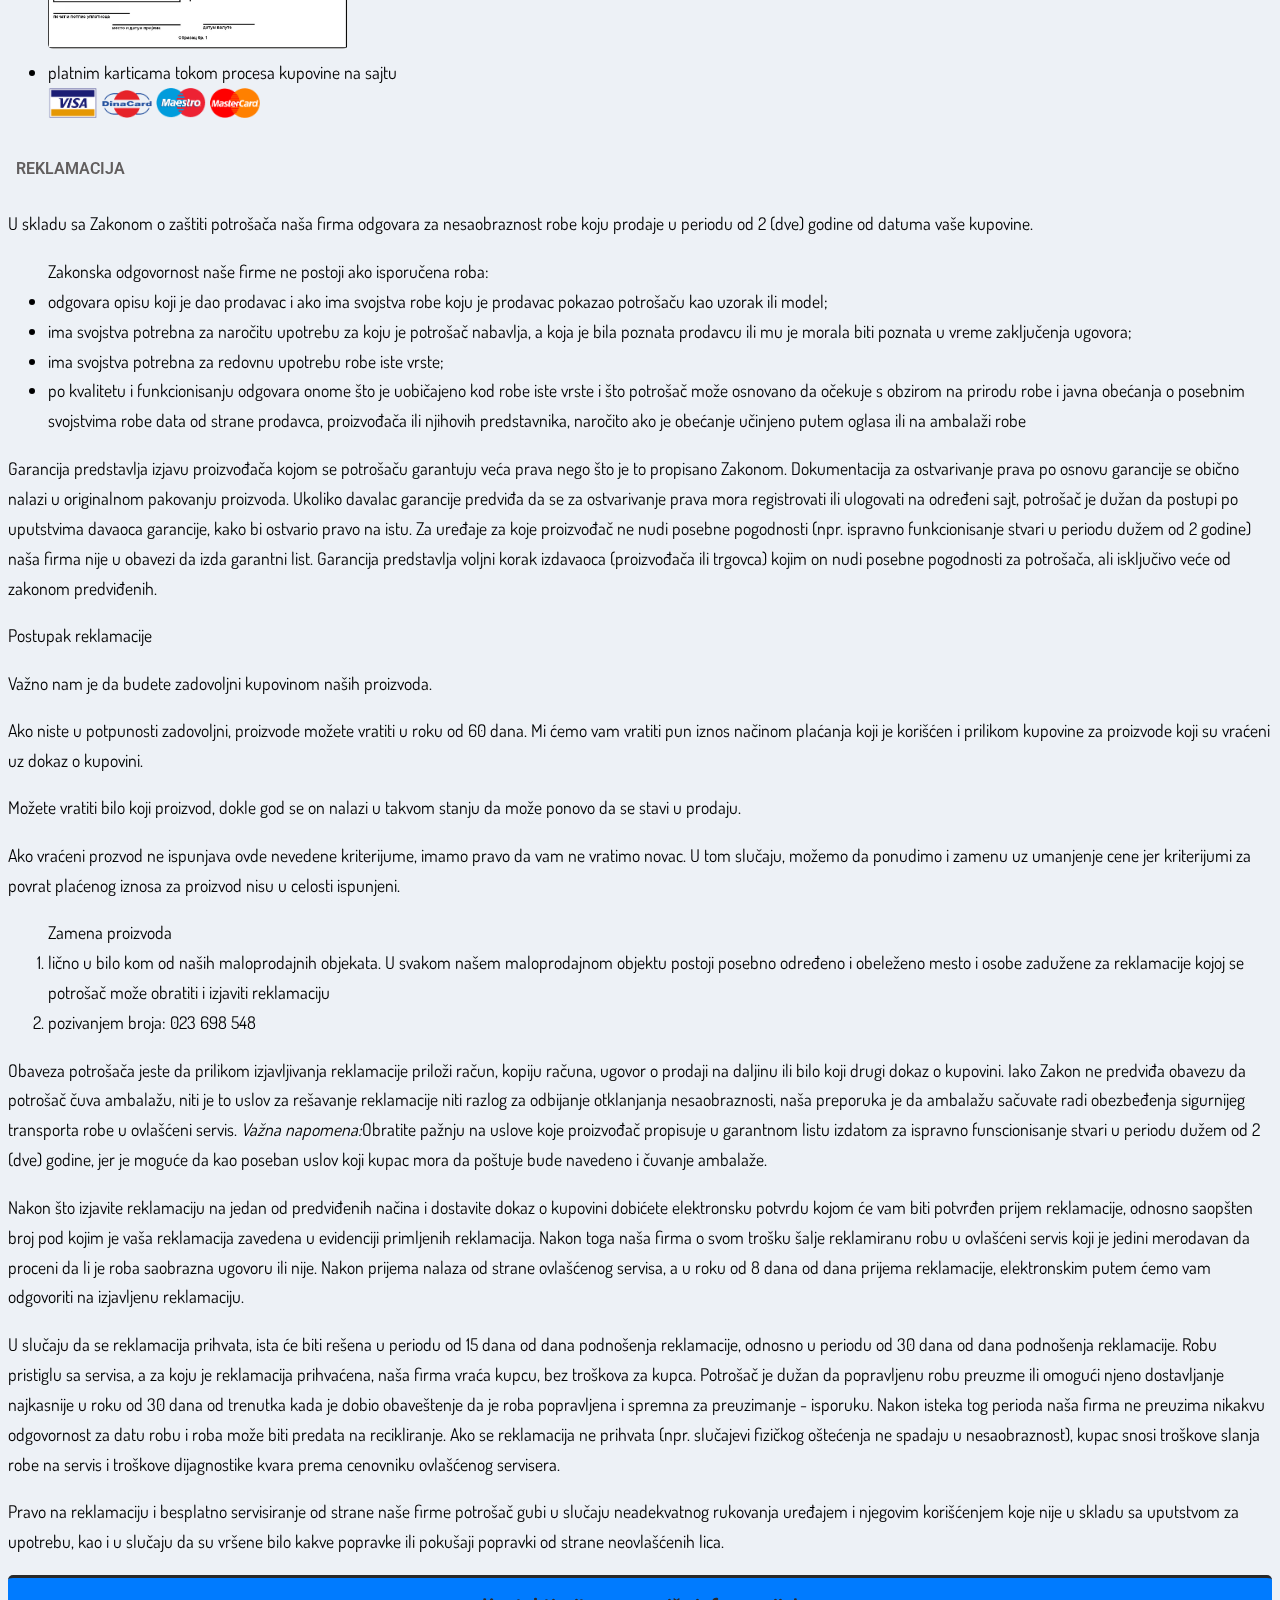
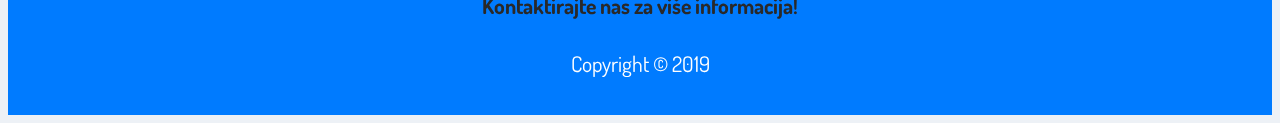
<file: pomoc.html>
<!doctype html>

<html lang="sr">

<head>

    <title>Mala prodavnica elektornike - Pomoc</title>
    <!-- meta tags -->
    <meta charset="utf-8">
    <meta name="description" content="Distribucija i prodaja na veliko i malo elektronskih komponenti">
    <meta name="author" content="FrontEnd Zrenjanin">
    <meta name="viewport" content="width=device-width, initial-scale=1, shrink-to-fit=no">
    <meta name="keywords" content="elektronika,elektronske komponente,otpornici,kondezatori,elektroliti,tranzistori">
    <!-- google fonts -->
    <link href="https://fonts.googleapis.com/css?family=Dosis:300,400,700|Roboto:400,700" rel="stylesheet">
    <!-- Bootstrap CSS -->
    <link rel="stylesheet" href="https://stackpath.bootstrapcdn.com/bootstrap/4.2.1/css/bootstrap.min.css" integrity="sha384-GJzZqFGwb1QTTN6wy59ffF1BuGJpLSa9DkKMp0DgiMDm4iYMj70gZWKYbI706tWS"
        crossorigin="anonymous">
    <!-- Custom CSS -->
    <link rel="stylesheet" href="index.css">

</head>

<body>
    <!-- Bootstrap JavaScript -->
    <!-- jQuery deo i Bootstrap JS -->
    <script src="https://code.jquery.com/jquery-3.3.1.slim.min.js" integrity="sha384-q8i/X+965DzO0rT7abK41JStQIAqVgRVzpbzo5smXKp4YfRvH+8abtTE1Pi6jizo"
        crossorigin="anonymous"></script>
    <script src="https://stackpath.bootstrapcdn.com/bootstrap/4.2.1/js/bootstrap.min.js" integrity="sha384-B0UglyR+jN6CkvvICOB2joaf5I4l3gm9GU6Hc1og6Ls7i6U/mkkaduKaBhlAXv9k"
        crossorigin="anonymous"></script>
    <div class="container">
        <header>
            <!-- Header podeljen u tri dela -->
            <div class="row">
                <div class="col-lg-3 col-md-12 col-sm-12 col-xs-12 prvi">
                    <a class="logo" href="index.html">
                        <img src="images/logo.png" width="150" alt="prodavnica logo">
                    </a>
                </div>
                <div class="col-lg-6 col-md-12 col-sm-12 col-xs-12 drugi text-center justify-content-center align-self-center">
                    <h1 class="display-5">Internet prodavnica</h1>
                    <div class="display-6 podnaslov">Elektronskih komponenti</div>
                </div>
                <div class="col-lg-3 col-md-12 col-sm-12 col-xs-12 drugi text-center justify-content-center align-self-center treci">
                    <img src="images/norton.png" width="200" alt="prodavnica logo">
                </div>
            </div>
            <!-- Navigacija u bootstrapu-->
            <nav class="navbar navbar-expand-lg navbar-dark bg-primary">
                <div class="container">
                    <button class="navbar-toggler" type="button" data-toggle="collapse" data-target="#prodavnica1"
                        aria-controls="prodavnica1" aria-expanded="false" aria-label="Toggle navigation">
                        <span class="navbar-toggler-icon"></span>
                    </button>

                    <div class="collapse navbar-collapse" id="prodavnica1">
                        <ul class="navbar-nav mr-auto">
                            <li class="nav-item">
                                <a class="nav-link" href="index.html">Početna</a>
                            </li>
                            <li class="nav-item">
                                <a class="nav-link" href="katalog.html">Katalog</a>
                            </li>
                            <li class="nav-item">
                                <a class="nav-link" href="korpa.html">Korpa</a>
                            </li>

                            <li class="nav-item">
                                <a class="nav-link" href="o-nama.html">O nama</a>
                            </li>
                            <li class="nav-item">
                                <a class="nav-link" href="kontakt.html">Kontakt</a>
                            </li>
                            <li class="nav-item active">
                                <a class="nav-link" href="pomoc.html">Pomoć<span class="sr-only">(current)</span></a>
                            </li>
                        </ul>
                     </div>
                     <div class="search-box">
                        <input  type="text"  placeholder="&#x1F440">
                        <span></span>
                    </div>
                    <div id="logout">
                        <a class="nav-link" href="index.html" onclick="logout()">Logout</a>
                    </div>
                </div>
            </nav>
        </header>
       <!-- Stranicu radili Monika, Verica, Milica, Ognjen i Marko -->
       <main>
        <div>
              <div class="pomoc">
                
                    <a  href="#J1"><img class="pregled" src="images/transp.png" alt="Transport"></a> 
                    <a  href="#J2"><img class="pregled" src="images/paym.png" alt="Nacin placanja"></a>
                    <a  href="#J3"><img class="pregled" src="images/rek.png" alt="Reklamacija"></a>
              </div>

        <div>
                <h2 id="J1">TRANSPORT</h2>
                <p>
                    <ul>
                        <li>Za sve porudžbine čija je minimalna vrednost 2000 rsd besplatna je isporuka.</li>
                        <li>Za sve porudžbine čija je vrednost ispod 2000 rsd, isporuka se vrši putem kurirske službe; troškove isporuke snosi kupac i oni iznose 240 RSD</li>
                        <li>Svi naručeni artikli za koje se vrši isporuka isporučuju se u stambeni prostor naručioca usluge.</li>
                        <li>U zavisnosti od raspoložive količine određenog artikla i mogućnosti njegovog nabavljanja, a u skladu sa našom poslovnom politikom, očekivani rok isporuke proizvoda iz naše ponude je do 7 radnih dana.</li>
                        <li>Isporuke robe se ne vrše nedeljom.</li>
                        <li>Kupac je dužan da prilikom isporuke a pre potpisivanja primopredajnog dokumenta pregleda uređaj i da sva eventualno uočena oštećenja robe unese u zapisnik koji mu je vozač dostavio i da se odmah obrati službi reklamacija na broj telefona 023 698 548.</li>
                    </ul>
                </p>
        </div>
        <div>
                <h2 id="J2">NAČINI PLAĆANJA</h2>
                <p>
                    <ul>Prilikom kupovine u mogućnosti ste da odaberete:
                        <li>plaćanje pouzećem gotovinski u trenutku isporuke</li>
                        <li>uplatnicom u pošti ili banci:</li>
                        <!--Izmenjen hover sa funckijom na klik-->
                        <span><img id="uplatnica" src="images/uplatnica.png" alt="popunjena uplatnica" style="width:50%;max-width:300px">
                            <!-- The Modal -->
                         <div id="myModal" class="modal">
                             <span class="close">&times;</span>
                            <img class="modal-content" id="img01">
                             <div id="caption"></div>
                         </div> 
                         <!--Eksterni JS kod-->
                         <script src="pomoc.js"></script>
                         </span>
                        <li>platnim karticama tokom procesa kupovine na sajtu</li>
                            <a href="#"><img id="cards" src="images/viza.png" alt="mastercard"></a>
                            <a href="#"><img id="cards" src="images/dinacard.png" alt="mastercard"></a>
                            <a href="#"><img id="cards" src="images/maestro.png" alt="mastercard"></a>
                            <a href="#"><img id="cards" src="images/mastercard.png" alt="mastercard"></a> 
                    </ul>
                </p>
        </div>

        <div>
                <h2 id="J3">REKLAMACIJA</h2>
                <p>
                        U skladu sa Zakonom o zaštiti potrošača naša firma odgovara za nesaobraznost robe koju prodaje u periodu od 2 (dve) godine od datuma vaše kupovine.
                        
                        <ul>Zakonska odgovornost naše firme ne postoji ako isporučena roba:
                            <li>odgovara opisu koji je dao prodavac i ako ima svojstva robe koju je prodavac pokazao potrošaču kao uzorak ili model;</li>
                            <li>ima svojstva potrebna za naročitu upotrebu za koju je potrošač nabavlja, a koja je bila poznata prodavcu ili mu je morala biti poznata u vreme zaključenja ugovora;</li>
                            <li>ima svojstva potrebna za redovnu upotrebu robe iste vrste;</li>
                            <li>po kvalitetu i funkcionisanju odgovara onome što je uobičajeno kod robe iste vrste i što potrošač može osnovano da očekuje s obzirom na prirodu robe i javna obećanja o posebnim svojstvima robe data od strane prodavca, proizvođača ili njihovih predstavnika,
                            naročito ako  je obećanje učinjeno putem oglasa ili na ambalaži robe</li>
                        </ul>
                        Garancija predstavlja izjavu proizvođača kojom se potrošaču garantuju veća prava nego što je to propisano Zakonom.
                        Dokumentacija za ostvarivanje prava po osnovu garancije se obično nalazi u originalnom pakovanju proizvoda.
                        Ukoliko davalac garancije predviđa da se za ostvarivanje prava mora registrovati ili ulogovati na određeni sajt,
                        potrošač je dužan da postupi po uputstvima davaoca garancije, kako bi ostvario pravo na istu.
                        Za uređaje za koje proizvođač ne nudi posebne pogodnosti (npr. ispravno funkcionisanje stvari u periodu dužem od 2 godine) 
                        naša firma nije u obavezi da izda garantni list. Garancija predstavlja voljni korak izdavaoca (proizvođača ili trgovca) kojim on nudi posebne pogodnosti za potrošača,
                        ali isključivo veće od zakonom predviđenih.
                    </p>
                    
                        <p>Postupak reklamacije
                        </p>
                        <p>
                        Važno nam je da budete zadovoljni kupovinom naših proizvoda.
                        </p>       
                        <p>
                        Ako niste u potpunosti zadovoljni, proizvode možete vratiti u roku od 60 dana. Mi ćemo vam vratiti pun iznos načinom plaćanja koji je korišćen i prilikom kupovine za proizvode koji su vraćeni uz dokaz o kupovini. 
                        </p>
                        <p>
                        Možete vratiti bilo koji proizvod, dokle god se on nalazi u takvom stanju da može ponovo da se stavi u prodaju.
                        </p>        
                        <p>
                        Ako vraćeni prozvod ne ispunjava ovde nevedene kriterijume, imamo pravo da vam ne vratimo novac. U tom slučaju, možemo da ponudimo i zamenu uz umanjenje cene jer kriterijumi za povrat plaćenog iznosa za proizvod nisu u celosti ispunjeni.
                        </p>        

                        <ol>Zamena proizvoda
                            <li> lično u bilo kom od naših maloprodajnih objekata. U svakom našem maloprodajnom objektu postoji posebno određeno i obeleženo mesto i osobe zadužene za reklamacije kojoj se potrošač može obratiti i izjaviti reklamaciju</li>
                            <li>pozivanjem broja: 023 698 548 </li>
                        </ol>
                        <p>
                        Obaveza potrošača jeste da prilikom izjavljivanja reklamacije priloži račun, kopiju računa, ugovor o prodaji na daljinu ili bilo koji drugi dokaz o kupovini.
                        Iako Zakon ne predviđa obavezu da potrošač čuva ambalažu, niti je to uslov za rešavanje reklamacije niti razlog za odbijanje otklanjanja nesaobraznosti, naša preporuka je da ambalažu sačuvate radi obezbeđenja sigurnijeg transporta robe u ovlašćeni servis.
                        
                        <i>Važna napomena:</i>Obratite pažnju na uslove koje proizvođač propisuje u garantnom listu izdatom za ispravno funscionisanje stvari u periodu dužem od 2 (dve) godine, jer je moguće da kao poseban uslov koji kupac mora da poštuje bude navedeno i čuvanje ambalaže.
                        </p>       
                        <p>
                        Nakon što izjavite reklamaciju na jedan od predviđenih načina i dostavite dokaz o kupovini dobićete elektronsku potvrdu kojom će vam biti potvrđen prijem reklamacije, odnosno saopšten broj pod kojim je vaša reklamacija zavedena u evidenciji primljenih reklamacija.
                        Nakon toga naša firma o svom trošku šalje reklamiranu robu u ovlašćeni servis koji je jedini merodavan da proceni da li je roba saobrazna ugovoru ili nije. 
                        Nakon prijema nalaza od strane ovlašćenog servisa, a u roku od 8 dana od dana prijema reklamacije, elektronskim putem ćemo vam odgovoriti na izjavljenu reklamaciju.
                        </p>
                        <p>
                        U slučaju da se reklamacija prihvata, ista će biti rešena u periodu od 15 dana od dana podnošenja reklamacije, odnosno u periodu od 30 dana od dana podnošenja reklamacije.
                        Robu pristiglu sa servisa, a za koju je reklamacija prihvaćena, naša firma vraća kupcu, bez troškova za kupca. Potrošač je dužan da popravljenu robu preuzme ili omogući njeno dostavljanje najkasnije u roku od 30 dana od trenutka kada je dobio obaveštenje da je roba popravljena i spremna za preuzimanje - isporuku.
                        Nakon isteka tog perioda naša firma ne preuzima nikakvu odgovornost za datu robu i roba može biti predata na recikliranje.
                        Ako se reklamacija ne prihvata (npr. slučajevi fizičkog oštećenja ne spadaju u nesaobraznost), kupac snosi troškove slanja robe na servis i troškove dijagnostike kvara prema cenovniku ovlašćenog servisera.
                        </p>        
                        <p>
                        Pravo na reklamaciju i besplatno servisiranje od strane naše firme potrošač gubi u slučaju neadekvatnog rukovanja uređajem i njegovim korišćenjem koje nije u skladu sa uputstvom za upotrebu, kao i u slučaju da su vršene bilo kakve popravke ili pokušaji popravki od strane neovlašćenih lica.
                        </p>  
        </div>

</main>
        <footer>
          <a href="kontakt.html">Kontaktirajte nas za više informacija!</a>
          <p>Copyright &copy 2019</p>
        </footer>
    </div>
</body>

</html>
</file>
<file: index.css>
/* Nikolin pocetni css */

/* U sledecim komentarina su: */


/* font Dosis postavljen u asterixu sto znaci da ce svugde primeniti taj font */

* {
    font-family: "Dosis";
    scroll-behavior: smooth;
}

body {
    font-size: 1.1rem;
    line-height: 1.7;
    background: #f9f9f9;
}

/* naslovi su svi Roboto */

h1,h2,h3,h4,h5,h6 {
    font-family: "Roboto";
}

/* HEADER SECTION */

header {
  background-image: url("images/clouds.jpg");
  background-position: 0px 0px;
  background-repeat: repeat-x;
  animation: cloud 50s linear infinite reverse;
}

header img {
    padding: 20px;
}

@keyframes cloud {
  from {
    background-position: 0 0; }
  to {
    background-position: -100% 0; } }

header h1 {
    font-weight: 400;
    font-size: 3rem;
    color:#007bff;
    margin-bottom: -2px;
    opacity: 0.8;
    letter-spacing: 1px;
}


header .podnaslov {
    color:#17a2b8;
    font-size: 1.5rem;
    font-weight: 400;
    padding: 3px;
    margin: 0 100px;
    opacity: 0.7;
    font-style: italic;
    letter-spacing: 1px;
}

/* NAVIGATION SECTION */

nav {
  border-radius: 5px;
  border-top: 4px solid #fff;
}

nav li {
    font-size: 1.2rem;
}

/* MAIN */

.dobrodosli {
    font-style: italic;
    border-bottom: 1px solid #17a2b8;
    background: #17a2b8;
    color:#fff;
    font-size: 2rem;
}

/* FOOTER - Filip apdejtovao*/

footer {
    background: #007bff;
    color:#fff;
    padding: 10px;
    border-top-left-radius:5px;
    border-top-right-radius:5px;
    border-top: 3px solid #292929;
    text-align: center;
    font-size: 2.4vh;
    margin-top: 2vh;
}
footer a{
  color: #292929;
  font-weight: bold;
}
footer a:hover{
  color: white;
  text-decoration: none;
}
#korpaFooter {
  margin-top: 20vh;
}


/* OVDE JE KRAJ NIKOLINOG POCETNOG CSS-a, ISPOD SE PISE DETALJNIJE! */


/* Goran, font za ime i prezime */
#klijent{
    font-size: 1.7rem;
    font-weight: 500;
    font-family: "Dosis";
}


/*dusan*/
a {
    color: #92badd;
    display: inline-block;
    text-decoration: none;
    font-weight: 400;
}


/*naslov*/

h2 {
    text-align: center;
    font-size: 16px;
    font-weight: 600;
    text-transform: uppercase;
    display: inline-block;
    margin: 10px 8px 10px 8px;
    color: #615e5e;
}


/*forma*/

.wrapper {
    display: flex;
    align-items: center;
    flex-direction: column;
    justify-content: center;
    width: 100%;
    min-height: 100%;
    padding: 20px;
}

#formContent {
    -webkit-border-radius: 10px 10px 10px 10px;
    border-radius: 10px 10px 10px 10px;
    background: #fff;
    padding: 30px;
    width: 90%;
    max-width: 450px;
    position: relative;
    padding: 0px;
    -webkit-box-shadow: 0 10px 30px 0 rgba(0, 0, 0, 0.2);
    box-shadow: 0 10px 30px 0 rgba(0, 0, 0, 0.2);
    text-align: center;
}

#formFooter {
    background-color: #f6f6f6;
    border-top: 1px solid #dce8f1;
    padding: 25px;
    text-align: center;
    -webkit-border-radius: 0 0 10px 10px;
    border-radius: 0 0 10px 10px;
}


/* input polja*/

input[type=submit] {
    background-color: #56baed;
    border: none;
    color: white;
    padding: 15px 80px;
    text-align: center;
    text-decoration: none;
    display: inline-block;
    text-transform: uppercase;
    font-size: 13px;
    -webkit-box-shadow: 0 10px 30px 0 rgba(95, 186, 233, 0.4);
    box-shadow: 0 10px 30px 0 rgba(95, 186, 233, 0.4);
    -webkit-border-radius: 5px 5px 5px 5px;
    border-radius: 5px 5px 5px 5px;
    margin: 5px 20px 40px 20px;
    -webkit-transition: all 0.3s ease-in-out;
    -moz-transition: all 0.3s ease-in-out;
    -ms-transition: all 0.3s ease-in-out;
    -o-transition: all 0.3s ease-in-out;
    transition: all 0.3s ease-in-out;
}

input[type=submit]:hover {
    background-color: #0b83be;
    color: #dce8f1;
    font-weight: bolder;
}

input[type=submit]:active {
    -moz-transform: scale(0.95);
    -webkit-transform: scale(0.95);
    -o-transform: scale(0.95);
    -ms-transform: scale(0.95);
    transform: scale(0.95);
}

input[type=text] {
    background-color: #f6f6f6;
    border: none;
    color: #0d0d0d;
    padding: 15px 32px;
    text-align: center;
    text-decoration: none;
    display: inline-block;
    font-size: 16px;
    margin: 5px;
    width: 80%;
    border: 2px solid #f6f6f6;
    -webkit-transition: all 0.5s ease-in-out;
    -moz-transition: all 0.5s ease-in-out;
    -ms-transition: all 0.5s ease-in-out;
    -o-transition: all 0.5s ease-in-out;
    transition: all 0.5s ease-in-out;
    -webkit-border-radius: 5px 5px 5px 5px;
    border-radius: 5px 5px 5px 5px;
}

input[type=text]:focus {
    background-color: #fff;
    border-bottom: 2px solid #5fbae9;
}

input[type=text]:placeholder {
    color: #cccccc;
}


/* animacija - ako ne treba animacija samo treba da se zakomentarise ovaj deo */
/* --------------------------------------------- */
.fadeInDown {
    -webkit-animation-name: fadeInDown;
    animation-name: fadeInDown;
    -webkit-animation-duration: 1.2s;
    animation-duration: 1.2s;
    -webkit-animation-fill-mode: both;
    animation-fill-mode: both;
}

@-webkit-keyframes fadeInDown {
    0% {
        opacity: 0;
        -webkit-transform: translate3d(0, -100%, 0);
        transform: translate3d(0, -100%, 0);
    }
    100% {
        opacity: 1;
        -webkit-transform: none;
        transform: none;
    }
}

@keyframes fadeInDown {
    0% {
        opacity: 0;
        -webkit-transform: translate3d(0, -100%, 0);
        transform: translate3d(0, -100%, 0);
    }
    100% {
        opacity: 1;
        -webkit-transform: none;
        transform: none;
    }
}

@-webkit-keyframes fadeIn {
    from {
        opacity: 0;
    }
    to {
        opacity: 1;
    }
}

@-moz-keyframes fadeIn {
    from {
        opacity: 0;
    }
    to {
        opacity: 1;
    }
}

@keyframes fadeIn {
    from {
        opacity: 0;
    }
    to {
        opacity: 1;
    }
}

.fadeIn {
    opacity: 0;
    -webkit-animation: fadeIn ease-in 1;
    -moz-animation: fadeIn ease-in 1;
    animation: fadeIn ease-in 1;
    -webkit-animation-fill-mode: forwards;
    -moz-animation-fill-mode: forwards;
    animation-fill-mode: forwards;
    -webkit-animation-duration: 1.2s;
    -moz-animation-duration: 1.2s;
    animation-duration: 1.2s;
}

.fadeIn.first {
    -webkit-animation-delay: 0.2s;
    -moz-animation-delay: 0.2;
    animation-delay: 0.2;
}

.fadeIn.second {
    -webkit-animation-delay: 0.4;
    -moz-animation-delay: 0.4;
    animation-delay: 0.4;
}

.fadeIn.third {
    -webkit-animation-delay: 0.6;
    -moz-animation-delay: 0.6;
    animation-delay: 0.6;
}

.fadeIn.fourth {
    -webkit-animation-delay: 0.8s;
    -moz-animation-delay: 0.8s;
    animation-delay: 0.8s;
}

.fadeIn.fifth {
    -webkit-animation-delay: 1s;
    -moz-animation-delay: 1s;
    animation-delay: 1s;
}

.fadeIn.sixth {
    -webkit-animation-delay: 1.2s;
    -moz-animation-delay: 1.2s;
    animation-delay: 1.2s;
}
/* --------------------------------------------- */

/* kraj animacije */


/*za forgot password*/

.underlineHover:after {
    display: block;
    left: 0;
    bottom: -10px;
    width: 0;
    height: 2px;
    background-color: #56baed;
    content: "";
    transition: width 0.2s;
}

.underlineHover:hover {
    color: #0d0d0d;
}

.underlineHover:hover:after {
    width: 100%;
}

*:focus {
    outline: none;
}


/*ikonica ako je ukljucena*/

#icon {
    width: 30%;
}
/*dusan*/

/* stranica Pomoc */
.pomoc{
    text-align: center;
    background-color: transparent;
    margin-top: 15px;
}
.pregled{
    width: 120px;
    padding-left: 15px;
    text-align: center;
}
#uplatnica{
    transition: transform .3s;
    width: 300px;
}

#cards{
    width: 50px;
}
#uplatnica {
    border-radius: 5px;
    cursor: pointer;
    transition: 0.3s;
  }
  
  #uplatnica:hover {
      opacity: 0.7;

    }
  
  /* The Modal (background) */
.modal {
  display: none; /* Hidden by default */
  position: fixed; /* Stay in place */
  z-index: 1; /* Sit on top */
  padding-top: 100px; /* Location of the box */
  left: 0;
  top: 0;
  width: 100%; /* Full width */
  height: 100%; /* Full height */
  overflow: auto; /* Enable scroll if needed */
  background-color: rgb(0,0,0); /* Fallback color */
  background-color: rgba(0,0,0,0.9); /* Black w/ opacity */
}
  
  /* Modal Content (image) */
  .modal-content {
    margin: auto;
    display: block;
    width: 80%;
    max-width: 700px;
  }
  
  /* Caption of Modal Image */
  #caption {
    margin: auto;
    display: block;
    width: 80%;
    max-width: 700px;
    text-align: center;
    color: #ccc;
    padding: 10px 0;
    height: 150px;
  }
  
  /* Add Animation */
.modal-content, #caption {  
  -webkit-animation-name: zoom;
  -webkit-animation-duration: 0.6s;
  animation-name: zoom;
  animation-duration: 0.6s;
}

@-webkit-keyframes zoom {
  from {-webkit-transform:scale(0)} 
  to {-webkit-transform:scale(1)}
}

@keyframes zoom {
  from {transform:scale(0)} 
  to {transform:scale(1)}
}

/* The Close Button */
.close {
  position: absolute;
  top: 15px;
  right: 35px;
  color: #f1f1f1;
  font-size: 40px;
  font-weight: bold;
  transition: 0.3s;
}

.close:hover,
.close:focus {
  color: #bbb;
  text-decoration: none;
  cursor: pointer;
}

/* 100% Image Width on Smaller Screens */
@media only screen and (max-width: 700px){
  .modal-content {
    width: 100%;
  }
}
/* kraj stranice Pomoc */


/* search u headeru */
.search-box
{
  transform: translate(-5%);
}

.search-box input[type="text"] {
  padding: 3px;
  padding-left: 3px;
  border: none;
  margin: 10px;
  background: none;
  z-index: 1;
  width: 45px;
  height: 45px;
  transition: all .25s ease-in .25s;
  color: transparent;
  font-size: 1.5rem;
  line-height: 30px;
  text-align: left;
}

.search-box ::placeholder
{
  position: relative;
  top: 0;  
  left:-2px;
  color: white;
}

.search-box input[type="text"]:hover {
  cursor: pointer;
}
.search-box input[type="text"]:hover:focus {
  cursor: text;
}
.search-box input[type="text"]:hover + span {
  background: rgba(255, 255, 255, 0.2);
}
.search-box input[type="text"]:focus {
  width: 300px;
  outline: none;
  color: white;
  background: none;
  color: white;
}
.search-box input[type="text"]:focus + span {
  width: 300px;
}
.search-box input[type="text"]:focus + span::before {
  width: 5px;
  opacity: 0;
  transition: all .25s ease-in;
}
.search-box input[type="text"] + span {        /*   krug na lupi */
  z-index: -1;
  position: absolute;
  border: 5px solid white;
  top: 15%;
  right: 1%;
  width: 45px;
  height: 45px;
  transition: all .25s ease-in .25s;
  border-radius: 35px;
  left: 0;
}
.search-box input[type="text"] + span::before {       /*   crtica na lupi  */
  transition: all .25s ease-in .5s;
  transform-origin: left center;
  content: '';
  position: absolute;
  width: 25px;
  height: 5px;
  border-radius: 5px;
  background: white;
  transform: rotate(45deg) translate(40px, 3px);
}
/* kraj searcha */

/* ---------------------------- */
/* Dragan */
.btn{
  white-space: nowrap;
  background-color: #007bff !important;
}
/* .social{
    display: inline;
}

.social a{
    font-size: 2em;
    padding: 1rem;
  }
  .fa-facebook{
    color: #3b5998;
  }
  .fa-twitter{
    color: #00aced;
  }
  .fa-google-plus-g{
    color: #dd4b39;
  }
  .fa-instagram{
    color: #517fa4;
  }
  .fa-youtube{
    color: #bb0000;
  }
  .fa-facebook:hover, 
  .fa-twitter:hover, 
  .fa-google-plus-g:hover, 
  .fa-instagram:hover,
  .fa-youtube:hover{
    color: #d5d5d5
  } */
  /* soc */
.soc {
    display:flex;
    list-style: none;
    text-align: center;
  }
  .soc li {
    display: inline-block;
  }
  .soc a, .soc svg {
    display: block;
  }
  .soc a {
    position: relative;
    height: 66px;
    height: 4rem;
    width: 66px;
    width: 4rem;
  }
  .soc svg {
    height: 100%;
    width: 100%;
  }
  .face:hover, .inst:hover, .twit:hover, .you:hover, .linkd:hover {
    border-radius: 100%;
    color: #0e1a25;
    fill: #0e1a25;
    -webkit-transform: scale(1.25);
            transform: scale(1.25);
    transition: background-color 0.5s, -webkit-transform 0.5s ease-out;
    transition: background-color 0.5s, transform 0.5s ease-out;
    transition: background-color 0.5s, transform 0.5s ease-out, -webkit-transform 0.5s ease-out;
  }
.face {
  color: #3b5998;
  fill: #3b5998;
}
.face:hover {
  background: #3b5998;
}
.inst {
  color: #26d9d9;
  fill: #26d9d9;
}
.inst:hover {
  background: #26d9d9;
}
.twit {
  color: #38A1F3;
  fill: #38A1F3;
}
.twit:hover {
  background: #38A1F3;
}
.you {
  color: #ff0000;
  fill: #ff0000;
}
.you:hover {
  background: #ff0000;
}
.linkd {
  color: #0077B5;
  fill: #0077B5;
}
.linkd:hover {
  background: #0077B5;
}
/* Animacija dugmeta Idi na korpu */
.kasa {
    display: flex;
    justify-content: center;
  }
  
.cta {
    display: flex;
    padding: 10px 20px;
    text-decoration: none;
    color: white;
    background: #007bff;
    transition: 1s;
    box-shadow: 6px 6px 0 black;
    justify-content: center;
    align-items: center;
    font-weight: bold;
    text-transform: uppercase;
    border-radius:4px;
}
  
.cta:focus {
    outline: none; 
}
  
.cta:hover {
    transition: 0.5s;
    box-shadow: 10px 10px 0 #FBC638;
}
  
.cta span:nth-child(2) {
    transition: 0.5s;
    margin-right: 0px;
}
  
.cta:hover  span:nth-child(2) {
    transition: 0.5s;
    margin-right: 45px;
}
  
.cta span:nth-child(2) {
    width: 20px;
    margin-left: 30px;
    position: relative;
    top: 12%;
}
    
/**************SVG****************/
  
path.one {
    transition: 0.4s;
    transform: translateX(-60%);
}
  
path.two {
    transition: 0.5s;
    transform: translateX(-30%);
}
  
.cta:hover path.three {
    animation: color_anim 1s infinite 0.2s;
}
  
.cta:hover path.one {
    transform: translateX(0%);
    animation: color_anim 1s infinite 0.6s;
}
  
.cta:hover path.two {
    transform: translateX(0%);
    animation: color_anim 1s infinite 0.4s;
}
  
/* SVG animations */
  
@keyframes color_anim {
    0% {
        fill: white;
    }
    50% {
        fill: #FBC638;
    }
    100% {
        fill: white;
    }
  }

/* Button za kupovinu */
.kupovina {
  display: flex;
  align-content: center;
  min-width: 150px;
  margin: 20px auto;
  background: #007bff;
  color: #fefefe;
  font-size: 1.2em;
  padding: 1em;
  border-radius: 4px;
  position: relative;
  cursor: pointer;
  appearance: none;
  -webkit-appearance: none;
  border: 0;
  transition: border-radius linear 0.05s, width linear 0.05s;
}
.kupovina:focus {
  outline: 0;
}
.kupovina.animate {
  width: 68.1818181818px;
  height: 68.1818181818px;
  min-width: 0;
  border-radius: 50%;
  color: transparent;

}
.kupovina.animate:after {
  position: absolute;
  content: '';
  width: 25px;
  height: 25px;
  border: 4px solid #fefefe;
  border-radius: 50%;
  border-left-color: transparent;
  left: 50%;
  top: 50%;
  -webkit-transform: translate(-50%, -50%);
  transform: translate(-50%, -50%);
  animation: spin ease-in 2.5s forwards;
  animation-name: spin;
  -webkit-animation-name: spin;
  transition-timing-function: ease-in-out;
  -webkit-transition-timing-function: ease-in-out;
  animation-duration: 2.5s;
  -webkit-animation-duration: 2.5s;
  animation-fill-mode: forwards;
  -webkit-animation-fill-mode: forwards;
}
.kupovina.animate.success:before {
  position: absolute;
  content: '';
  width: 25px;
  height: 12.5px;
  border: 4px solid #fefefe;
  border-right: 0;
  border-top: 0;
  left: 50%;
  top: 50%;
  -webkit-transform: translate(-50%, -50%) rotate(0deg) scale(0);
  transform: translate(-50%, -50%) rotate(0deg) scale(0);
  -webkit-animation: success ease-in 0.15s forwards;
  animation: success ease-in 0.15s forwards;
  animation-delay: 2.5s;
}
@keyframes spin {
  0% {
    transform: translate(-50%, -50%) rotate(0deg) scale(1);
  }
  90% {
    transform: translate(-50%, -50%) rotate(1080deg) scale(1);
  }
  100% {
    transform: scale(0);
  }
}
@-webkit-keyframes spin {
  0% {
    -webkit-transform: translate(-50%, -50%) rotate(0deg) scale(1);
  }
  98% {
    -webkit-transform: translate(-50%, -50%) rotate(1080deg) scale(1);
  }
  100% {
    -webkit-transform: translate(-50%, -50%) rotate(1080deg) scale(0);
  }
}
@keyframes success {
  from {
    transform: translate(-50%, -50%) rotate(0) scale(0);
  }
  to {
    transform: translate(-50%, -50%) rotate(-45deg) scale(1);
  }
}
@-webkit-keyframes success {
  from {
    -webkit-transform: translate(-50%, -50%) rotate(0) scale(0);
  }
  to {
    -webkit-transform: translate(-50%, -50%) rotate(-45deg) scale(1);
  }
}
/* -----------------*/


@media (min-width: 576px ){
    h1{
        font-size: 1.5rem;
    } 
    .podnaslov{
        font-size: 1rem; 
    }
 }
 @media (min-width: 768px ){
    h1{
        font-size: 2rem;
    } 
    .podnaslov{
        font-size: 1.1rem; 
    }
 }
 @media (min-width: 992px ){
    h1{
        font-size: 2.5rem;
    } 
    .podnaslov{
        font-size: 1.2rem; 
    }
 }



 /* STRANICA O NAMA */


  /* css za rotiranje slika u galeriji */
  .flip-card {
      margin: auto;
    background-color: transparent;
    width: 350px;
    height: 350px;
    border: 1px solid #f1f1f1;
    perspective: 1000px;
}
.flip-card-inner {
    position: relative;
    width: 100%;
    height: 100%;
    text-align: center;
    transition: transform 1.8s;
    transform-style: preserve-3d;
}
.flip-card:hover .flip-card-inner {
    transform: rotateY(180deg);
}
/* Pozicija prednje i zadnje strane */
.flip-card-front, .flip-card-back {
    position: absolute;
    width: 100%;
    height: 100%;
    backface-visibility: hidden;
}
/* Prednja strana */
.flip-card-front {
    background-color: #bbb;
    color: black;
    box-shadow: -8px 8px 8px rgb(0,0,0,0.2);
}
/* Zadnja strana */
.flip-card-back {
    background-color: dodgerblue;
    color: white;
    transform: rotateY(180deg);
    box-shadow: -8px 8px 8px rgb(0,0,0,0.2);
}
/* UNUTRASNJA KOLONA GALERIJE */
.flip-card-x {
    margin: auto;
    background-color: transparent;
    width: 350px;
    height: 350px;
    border: 1px solid #f1f1f1;
    perspective: 1000px; /* Remove this if you don't want the 3D effect */
}
.flip-card-inner-x {
    position: relative;
    width: 100%;
    height: 100%;
    text-align: center;
    transition: transform 1.8s;
    transform-style: preserve-3d;
}
.flip-card-x:hover .flip-card-inner-x {
    transform: rotateX(180deg);
}
/* Pozicija prednje i zadnje strane */
.flip-card-front-x, .flip-card-back-x {
    position: absolute;
    width: 100%;
    height: 100%;
    backface-visibility: hidden;
}
/* Prednja strana */
.flip-card-front-x {
    background-color: #bbb;
    color: black;
    box-shadow: 8px 8px 8px rgb(0,0,0,0.2),-8px 8px 8px rgb(0,0,0,0.2);
}
/* Zadnja strana */
.flip-card-back-x {
    background-color: dodgerblue;
    color: white;
    transform: rotateX(180deg);
    box-shadow: 8px 8px 8px rgb(0,0,0,0.2),-8px 8px 8px rgb(0,0,0,0.2);
}
/* DESNA KOLONA GELERIJE*/

.flip-card-d {
    margin: auto;
    background-color: transparent;
    width: 350px;
    height: 350px;
    border: 1px solid #f1f1f1;
    perspective: 1000px; /* Remove this if you don't want the 3D effect */
}
.flip-card-inner-d {
    position: relative;
    width: 100%;
    height: 100%;
    text-align: center;
    transition: transform 1.8s;
    transform-style: preserve-3d;
}
.flip-card-d:hover .flip-card-inner-d {
    transform: rotateY(-180deg);
}

.flip-card-front-d, .flip-card-back-d {
    position: absolute;
    width: 100%;
    height: 100%;
    backface-visibility: hidden;
}
/* Prednja strana */
.flip-card-front-d {
    background-color: #bbb;
    color: black;
    box-shadow: 8px 8px 8px rgb(0,0,0,0.2);
}
/* Zadnja strana */
.flip-card-back-d {
    background-color: dodgerblue;
    color: white;
    transform: rotateY(-180deg);
    box-shadow: 8px 8px 8px rgb(0,0,0,0.2);
}

/* NIKOLA UBACIO NOVU KLASU U HTML-U ZA NASLOV "Nas Tim" */

.tim {
  font-family: "Dosis";
  color:#17a2b8;
  font-style: italic;
  font-size: 3rem;
}

/* KRAJ STRANICE O NAMA */


/* KATALOG INPUTI

input[type="number"] {
  padding: 0 0 0 5px;
  height: 26px;
  position: relative;
  top: -1px;
  left: 5px;
}

input[type="number"]::placeholder {
  font-size: 1rem;
} */


/* KOLICA  */

#cart-container {
  float: right;
  width: 20%;
  position: relative;
  }

#cart {
  float: right;
} 

#itemCount {
  position: absolute;
  display: none;
  top: -10px;
  right: -10px;
  width: 20px;
  height: 20px;
  border-radius: 50%;
  background: red;
  color: white;
  text-align: center;
  font-size: medium;
}


#bg_mask {
  position: absolute;
  border-radius: 25px;
  top: 0;
  right: 0;  bottom: 0;
  left: 0;
  margin: auto;
  margin-top: 0px;
  width: 70%;
  height: auto;
  z-index: 3;
  visibility: hidden;
} 

#frontlayer {
  position: absolute;
  border-radius: 25px;
  overflow: auto;
  top: 0;
  right: 0;
  bottom: 0;
  left: 0;
  margin: 70px 140px 175px 140px;
  padding : 30px;
  width: 70%;
  height: auto;
  background-color: orange;
  visibility: hidden;
  border: 1px solid black;
  z-index: 4;
} 

#ispisUkupno{
  float: right;
  border: 1px solid dimgray;
  border-radius: 5px;
  margin-right: 10%;
  margin-top: 1%;
  padding: 5px;
  background:whitesmoke;
  color: red;
  font-weight: bolder;
}


/* slike u opisu kataloga */

#opis1 {
  background-repeat: no-repeat;
  background-size: cover;
  background: linear-gradient(rgba(255,255,255,.8), rgba(255,255,255,.3)), url(images/resistor-png-2.png);
}

/*   dodatak za katalog  v2.0  */ 

* {
  -webkit-user-select: none;
  -moz-user-select: none;
  -ms-user-select: none;
  user-select: none;
}



body {
  display: -webkit-box;
  display: -webkit-flex;
  display: -ms-flexbox;
  display: flex;
  -webkit-box-align: center;
  -webkit-align-items: center;
  -ms-flex-align: center;
  align-items: center;
  -webkit-box-pack: center;
  -webkit-justify-content: center;
  -ms-flex-pack: center;
  justify-content: center;
  background-color: #EDF1F6;
  -webkit-appearance: none !important;
  -moz-appearance: none !important;
  appearance: none !important;
  -webkit-backface-visibility: hidden;
  backface-visibility: hidden;
  -webkit-font-smoothing: antialiased;
  -moz-font-smoothing: antialiased;
  -moz-osx-font-smoothing: grayscale;
  -webkit-overflow-scrolling: touch;
  text-rendering: optimizelegibility;
}

.ctrl {
  -webkit-box-flex: 0;
  -webkit-flex: 0 0 auto;
  -ms-flex: 0 0 auto;
  flex: 0 0 auto;
  display: -webkit-box;
  display: -webkit-flex;
  display: -ms-flexbox;
  display: flex;
  -webkit-box-align: center;
  -webkit-align-items: center;
  -ms-flex-align: center;
  align-items: center;
  border-bottom: 1px solid #D5DCE6;
  background-color: #fff;
  border-radius: 5px;
  font-size: 30px;
}

.ctrl__counter {
  position: relative;
  width: 100px;
  height: 50px;
  color: #333C48;
  text-align: center;
  overflow: hidden;
}

.ctrl__counter.is-input .ctrl__counter-num {
  visibility: hidden;
  opacity: 0;
  -webkit-transition: opacity 100ms ease-in;
  transition: opacity 100ms ease-in;
}

.ctrl__counter.is-input .ctrl__counter-input {
  visibility: visible;
  opacity: 1;
  -webkit-transition: opacity 100ms ease-in;
  transition: opacity 100ms ease-in;
}

.ctrl__counter-input {
  width: 100%;
  margin: 0;
  padding: 0;
  position: relative;
  z-index: 2;
  box-shadow: none;
  outline: none;
  border: none;
  color: #333C48;
  font-size: 30px;
  line-height: 50px;
  text-align: center;
  visibility: hidden;
  opacity: 0;
  -webkit-transition: opacity 100ms ease-in;
  transition: opacity 100ms ease-in;
}

.ctrl__counter-num {
  position: absolute;
  z-index: 1;
  top: 0;
  left: 0;
  right: 0;
  bottom: 0;
  line-height: 50px;
  visibility: visible;
  opacity: 1;
  -webkit-transition: opacity 100ms ease-in;
  transition: opacity 100ms ease-in;
}

.ctrl__counter-num.is-increment-hide {
  opacity: 0;
  -webkit-transform: translateY(-50px);
  transform: translateY(-50px);
  -webkit-animation: increment-prev 100ms ease-in;
  animation: increment-prev 100ms ease-in;
}

.ctrl__counter-num.is-increment-visible {
  opacity: 1;
  -webkit-transform: translateY(0);
  transform: translateY(0);
  -webkit-animation: increment-next 100ms ease-out;
  animation: increment-next 100ms ease-out;
}

.ctrl__counter-num.is-decrement-hide {
  opacity: 0;
  -webkit-transform: translateY(50px);
  transform: translateY(50px);
  -webkit-animation: decrement-prev 100ms ease-in;
  animation: decrement-prev 100ms ease-in;
}

.ctrl__counter-num.is-decrement-visible {
  opacity: 1;
  -webkit-transform: translateY(0);
  transform: translateY(0);
  -webkit-animation: decrement-next 100ms ease-out;
  animation: decrement-next 100ms ease-out;
}

.ctrl__button {
  width: 50px;
  line-height: 50px;
  text-align: center;
  color: #fff;
  cursor: pointer;
  background-color: #8498a7;
  -webkit-transition: background-color 100ms ease-in;
  transition: background-color 100ms ease-in;
}

.ctrl__button:hover {
  background-color: #90a2b0;
  -webkit-transition: background-color 100ms ease-in;
  transition: background-color 100ms ease-in;
}

.ctrl__button:active {
  background-color: #778996;
  -webkit-transition: background-color 100ms ease-in;
  transition: background-color 100ms ease-in;
}

.ctrl__button--decrement { border-radius: 5px 0 0 5px; }

.ctrl__button--increment { border-radius: 0 5px 5px 0; }
 
/*   */
</file>
